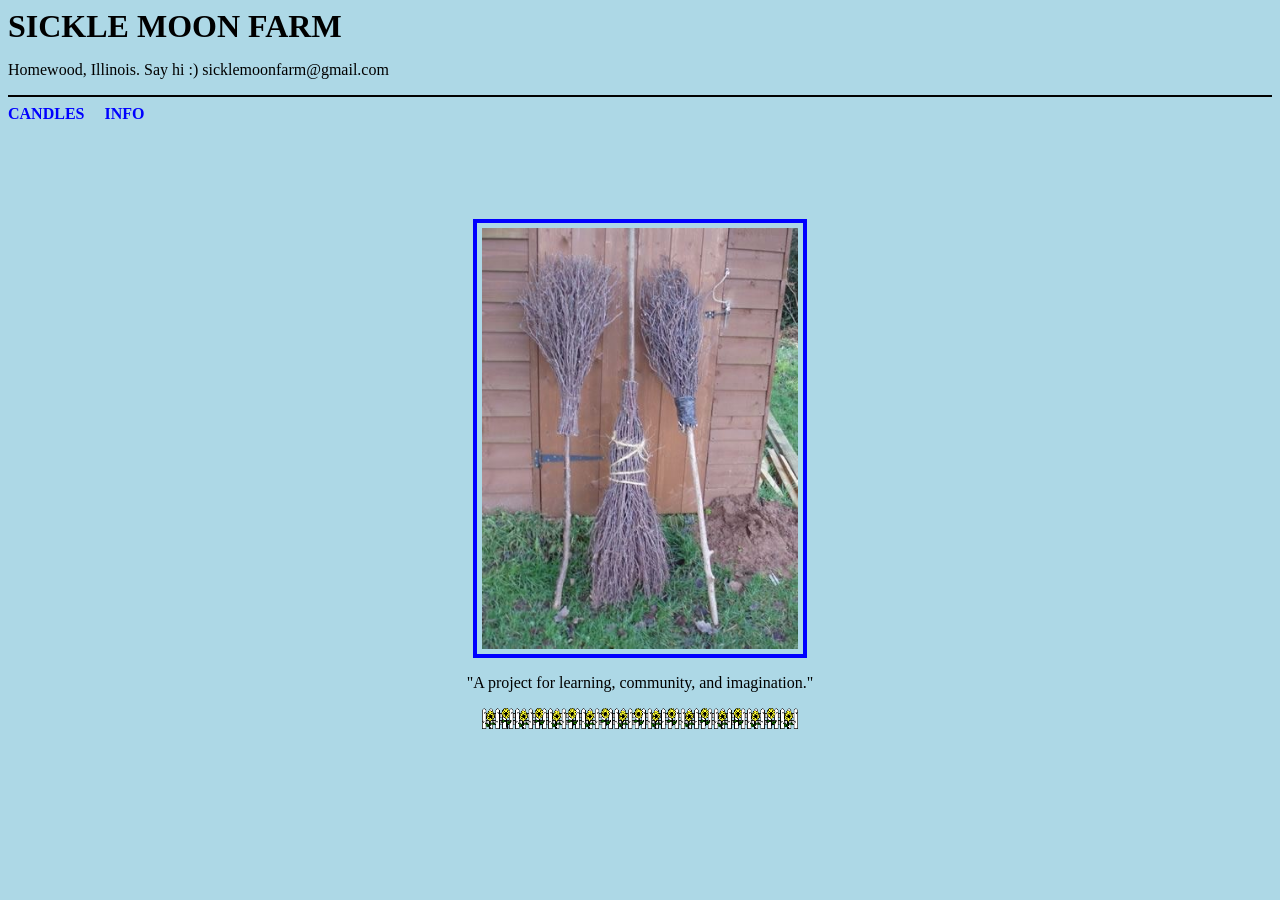
<file: index.html>
<head>
    <meta charset="UTF-8">
    <meta name="viewport" content="width=device-width, initial-scale=1.0">
    <title>Sickle Moon Farm</title>
    <link rel="icon" type="image/x-icon" href="/img/favicon.ico">
    <link rel="stylesheet" href="css/main.css">
</head>

<body>
   
    <header>
        <h1><a style="color: black; font-weight: bold; text-decoration: none;" href="index.html" >SICKLE MOON FARM</a></h1>
        <p>Homewood, Illinois. Say hi :) <a style="color: black; text-decoration: none;" href="mailto:sicklemoonfarm@gmail.com">sicklemoonfarm@gmail.com</a></p>
        <hr>
        
        <a style="color: blue; font-weight: bold; margin-right: 1em;" href="shop.html" >CANDLES</a>
        <a style="color: blue; font-weight: bold;" href="info.html" >INFO</a>
        </p>
        
    </header>


    <main>
        <div style="text-align: center;">
        <img class="broom" src="img/home.jpg" alt="">
        <p>"A project for learning, community, and imagination." </p>
        <img class="fence" src="img/pcktfnce.gif" alt="">
        </div>
    </main>


</body>
</file>
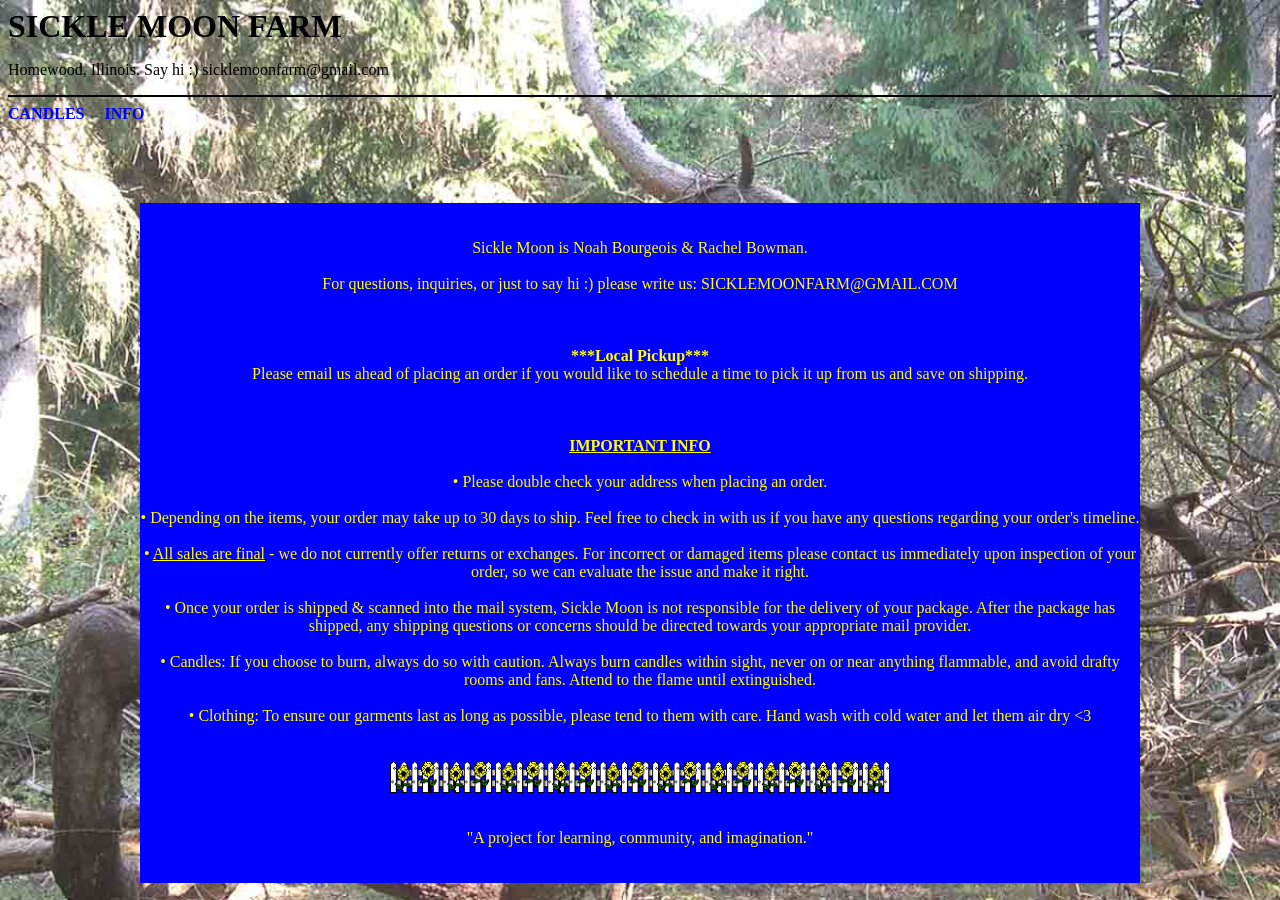
<file: info.html>
<head>
    <meta charset="UTF-8">
    <meta name="viewport" content="width=device-width, initial-scale=1.0">
    <title>Sickle Moon Farm - Info</title>
    <link rel="icon" type="image/x-icon" href="/img/favicon.ico">
    <link rel="stylesheet" href="css/info.css">
</head>

<body>
   
    <header>
        <h1><a style="color: black; font-weight: bold; text-decoration: none;" href="index.html" >SICKLE MOON FARM</a></h1>
        <p>Homewood, Illinois. Say hi :) <a style="color: black; text-decoration: none;" href="mailto:sicklemoonfarm@gmail.com">sicklemoonfarm@gmail.com</a></p>
        <hr>
        
        <a style="color: blue; font-weight: bold; margin-right: 1em;" href="shop.html" >CANDLES</a>
        <a style="color: blue; font-weight: bold;" href="info.html" >INFO</a>
        </p>
        
    </header>


    <main>
        <div>
        <p class="info"> <br><br>
            Sickle Moon is Noah Bourgeois & Rachel Bowman.
            <br><br>
            For questions, inquiries, or just to say hi :) please write us: <a href="mailto:sicklemoonfarm@gmail.com">SICKLEMOONFARM@GMAIL.COM</a>
            <br><br><br><br>
            <b>***Local Pickup***</b>
            <br>
            Please email us ahead of placing an order if you would like to schedule a time to pick it up from us and save on shipping.
            <br><br><br><br>
            <span style="text-decoration: underline; font-weight: bold;">IMPORTANT INFO</span>
            <br><br>
            • Please double check your address when placing an order.
            <br><br>
           • Depending on the items, your order may take up to 30 days to ship. Feel free to check in with us if you have any questions regarding your order's timeline.
           <br><br>
           • <span style="text-decoration: underline;">All sales are final</span> - we do not currently offer returns or exchanges. For incorrect or damaged items please contact us immediately upon inspection of your order, so we can evaluate the issue and make it right.
           <br><br>
           • Once your order is shipped & scanned into the mail system, Sickle Moon is not responsible for the delivery of your package. After the package has shipped, any shipping questions or concerns should be directed towards your appropriate mail provider.
           <br><br>
           • Candles: If you choose to burn, always do so with caution. Always burn candles within sight, never on or near anything flammable, and avoid drafty rooms and fans. Attend to the flame until extinguished.
           <br><br>
           • Clothing: To ensure our garments last as long as possible, please tend to them with care. Hand wash with cold water and let them air dry <3
           <br><br><br>
           <img class="fence" src="img/pcktfnce.gif" alt="">
           <br><br><br>
           "A project for learning, community, and imagination."
           <br><br><br>
        </p>
        </div>
    </main>


</body>
</file>
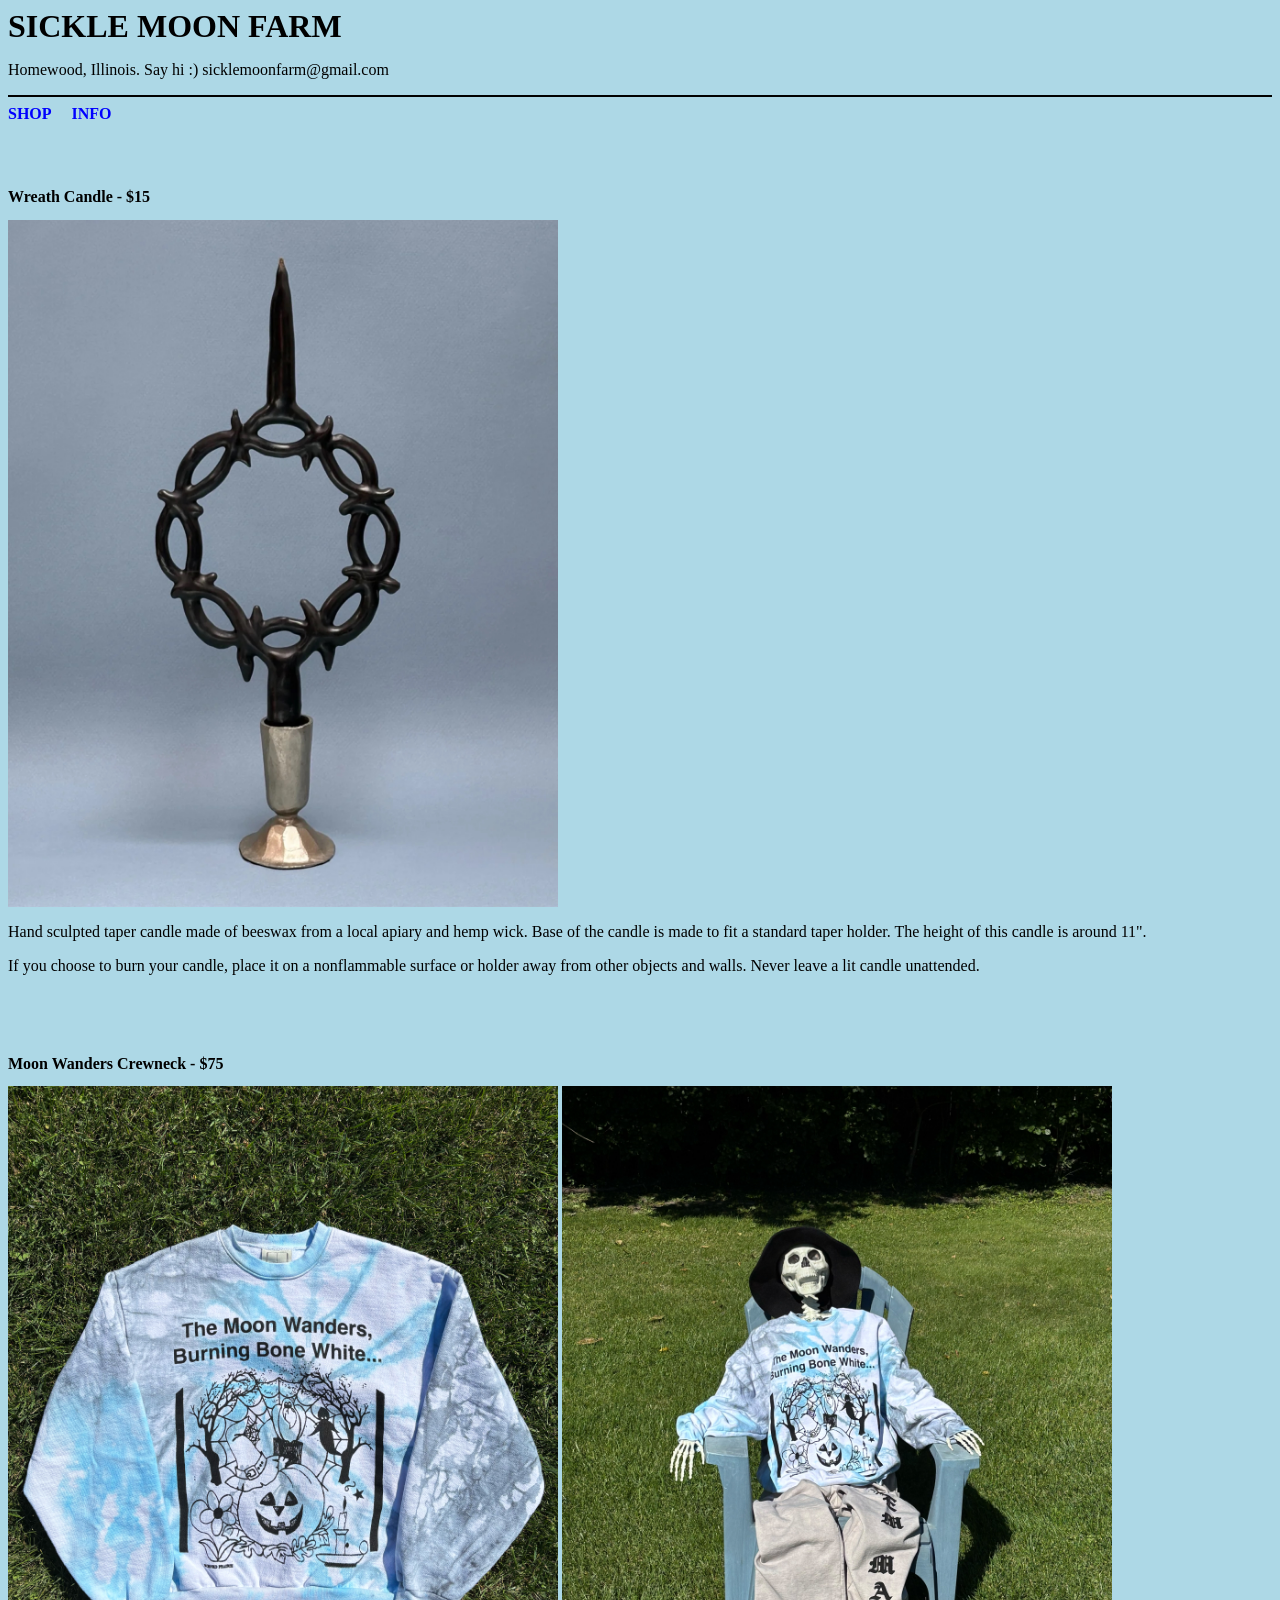
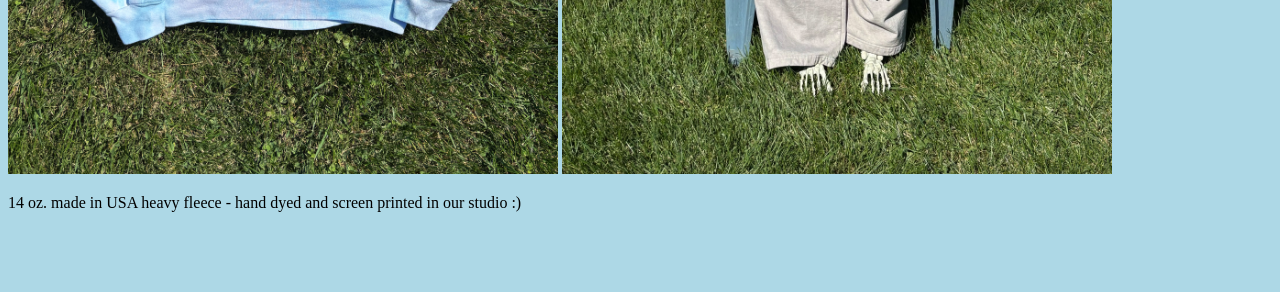
<file: shop-test.html>
<head>
    <meta charset="UTF-8">
    <meta name="viewport" content="width=device-width, initial-scale=1.0">
    <title>Sickle Moon Farm</title>
    <link rel="icon" type="image/x-icon" href="/img/favicon.ico">
    <link rel="stylesheet" href="css/main.css">
</head>

<body>
   
    <header>
        <h1><a style="color: black; font-weight: bold; text-decoration: none;" href="index.html" >SICKLE MOON FARM</a></h1>
        <p>Homewood, Illinois. Say hi :) <a style="color: black; text-decoration: none;" href="mailto:sicklemoonfarm@gmail.com">sicklemoonfarm@gmail.com</a></p>
        <hr>
        
        <a style="color: blue; font-weight: bold; margin-right: 1em;" href="shop.html" >SHOP</a>
        <a style="color: blue; font-weight: bold;" href="info.html" >INFO</a>
        </p>
        
    </header>
    

    <br><br>


    <main>
        <div>
        
            <div class="product">
            <h2 class="product-title">Wreath Candle - $15</h2>
            <div class="product-image"><img src="img/candle.jpg" alt=""></div>

            <br>
            <p> Hand sculpted taper candle made of beeswax from a local apiary and hemp wick. Base of the candle is made to fit a standard taper holder. The height of this candle is around 11".</p>
            <p>If you choose to burn your candle, place it on a nonflammable surface or holder away from other objects and walls. Never leave a lit candle unattended. </p>

            <script type="text/javascript">
/*<![CDATA[*/
(function () {
  var scriptURL = 'https://sdks.shopifycdn.com/buy-button/latest/buy-button-storefront.min.js';
  if (window.ShopifyBuy) {
    if (window.ShopifyBuy.UI) {
      ShopifyBuyInit();
    } else {
      loadScript();
    }
  } else {
    loadScript();
  }
  function loadScript() {
    var script = document.createElement('script');
    script.async = true;
    script.src = scriptURL;
    (document.getElementsByTagName('head')[0] || document.getElementsByTagName('body')[0]).appendChild(script);
    script.onload = ShopifyBuyInit;
  }
  function ShopifyBuyInit() {
    var client = ShopifyBuy.buildClient({
      domain: 'hollowpines.myshopify.com',
      storefrontAccessToken: 'afe94baeae93e9b2cb8dadbb6af37ba4',
    });
    ShopifyBuy.UI.onReady(client).then(function (ui) {
      ui.createComponent('product', {
        id: '8940017451257',
        node: document.getElementById('product-component-1757363249299'),
        moneyFormat: '%24%7B%7Bamount%7D%7D',
        options: {
  "product": {
                  "styles": {
                    "product": {
                      "@media (min-width: 601px)": {
                        "max-width": "calc(25% - 20px)",
                        "margin-left": "20px",
                        "margin-bottom": "50px"
                      },
                      "text-align": "left"
                    },
                    "title": {
                      "font-family": "Arial, sans-serif",
                      "font-weight": "normal",
                      "color": "#000000"
                    },
                    "button": {
                      "font-family": "Times New Roman, serif", //Button font//
                      "font-size": "16px", //button font size//
                      "padding-top": "10px",
                      "padding-bottom": "10px",
                      "color": "black", //button text color//
                      ":hover": {
                        "color": "blue", //button text hover color//
                        "background-color": "#a4cedc" // button hover color//
                      },
                      "background-color": "lightblue", //button color//
                      ":focus": {
                        "background-color": "lightblue"
                      },
                      "font-weight": "100", //button font weight//
                      "border-radius": "0px",
                      "border": "2px solid black", //button border//
                      "padding-left": "25px",
                      "padding-right": "25px"
                    },
                    "quantityInput": {
                      "font-size": "16px",
                      "padding-top": "16px",
                      "padding-bottom": "16px"
                    },
                    "price": {
                      "font-family": "Arial, sans-serif",
                      "color": "#000000"
                    },
                    "compareAt": {
                      "font-family": "Arial, sans-serif",
                      "color": "#000000"
                    },
                    "unitPrice": {
                      "font-family": "Arial, sans-serif",
                      "color": "#000000"
                    },
                    "description": {
                      "font-family": "Arial, sans-serif",
                      "font-size": "16px",
                      "color": "#000000"
                    }
                  },
                  "contents": {
                    "img": false,
                    "title": false,
                    "price": false
                  },
                  "text": {
                    "button": "PURCHASE" //Button text//
                  }
                },
                "productSet": {
                  "styles": {
                    "products": {
                      "@media (min-width: 601px)": {
                        "margin-left": "-20px"
                      }
                    }
                  }
                },
                "modalProduct": {
                  "contents": {
                    "img": false,
                    "imgWithCarousel": true,
                    "button": false,
                    "buttonWithQuantity": true
                  },
                  "styles": {
                    "product": {
                      "@media (min-width: 601px)": {
                        "max-width": "100%",
                        "margin-left": "0px",
                        "margin-bottom": "0px"
                      }
                    },
                    "button": {
                      "font-family": "Times New Roman, serif",
                      "font-size": "16px",
                      "padding-top": "16px",
                      "padding-bottom": "16px",
                      "color": "#000000",
                      ":hover": {
                        "color": "#000000",
                        "background-color": "#e6e6d8"
                      },
                      "background-color": "#fffff0",
                      ":focus": {
                        "background-color": "#e6e6d8"
                      },
                      "border-radius": "0px",
                      "padding-left": "20px",
                      "padding-right": "20px"
                    },
                    "quantityInput": {
                      "font-size": "16px",
                      "padding-top": "16px",
                      "padding-bottom": "16px"
                    },
                    "title": {
                      "font-family": "Helvetica Neue, sans-serif",
                      "font-weight": "bold",
                      "font-size": "26px",
                      "color": "#4c4c4c"
                    },
                    "price": {
                      "font-family": "Helvetica Neue, sans-serif",
                      "font-weight": "normal",
                      "font-size": "18px",
                      "color": "#4c4c4c"
                    },
                    "compareAt": {
                      "font-family": "Helvetica Neue, sans-serif",
                      "font-weight": "normal",
                      "font-size": "15.299999999999999px",
                      "color": "#4c4c4c"
                    },
                    "unitPrice": {
                      "font-family": "Helvetica Neue, sans-serif",
                      "font-weight": "normal",
                      "font-size": "15.299999999999999px",
                      "color": "#4c4c4c"
                    },
                    "description": {
                      "font-family": "Helvetica Neue, sans-serif",
                      "font-weight": "normal",
                      "font-size": "14px",
                      "color": "#4c4c4c"
                    }
                  },
                  "text": {
                    "button": "Add to cart"
                  }
                },
                "option": {
                  "styles": {
                    "label": {
                      "font-family": "Times New Roman, serif"
                    },
                    "select": { //Change font in size selector//
                     "padding": "auto",
                     "font-family": "Times New Roman, serif",
                      "font-weight": "100",
                     "font-size": "16px",
                      "color": "black",
                      "outline": "none", //Remove blue outline from size selector//
                    }
                  }
                },
                "cart": {
                  "styles": {
                    "button": {
                      "font-family": "Times New Roman, serif",
                      "font-size": "16px",
                      "border": "2px solid black", //Checkout button border//
                      "padding-top": "16px",
                      "padding-bottom": "16px",
                      "color": "#000000",
                      ":hover": {
                        "color": "blue",
                        "background-color": "#fffff0" //Cart checkout button hover color//
                      },
                      "background-color": "#fffff0",
                      ":focus": {
                        "background-color": "#fffff0"
                      },
                      "border-radius": "0px"
                    }, //Change style/color/font of cart text//
                    "title": {
                      "font-family": "Times New Roman, serif",
                      "color": "#000000"
                    },
                    "header": {
                      "color": "#000000"
                    },
                    "lineItems": { //Change style/color/font of product title text in cart//
                      "font-family": "Times New Roman, serif",
                      "font-weight": "bold",
                      "font-size": "16px",
                      "color": "red"
                    },
                    "subtotalText": { //Change style/color/font of subtotal message//
                      "font-family": "Times New Roman, serif",
                      "font-size": "14px",
                      "color": "#000000"
                    },
                    "subtotal": { //Change style/color/font of subtotal price//
                      "font-family": "Times New Roman, serif",
                      "font-size": "16px",
                      "color": "#000000"
                    },
                    "notice": { //Change style/color/font of notice at bottom of cart//
                      "font-family": "Times New Roman, serif",
                      "color": "#000000"
                    },
                    "currency": {
                      "color": "#000000"
                    },
                    "close": {
                      "color": "black", //Change cart close button color//
                      "outline": "none", //Remove blue outline from X (close button) in cart"
                      ":hover": {
                        "color": "black", //Change cart close button color when hovering//
                      }
                    },
                    "empty": { //Change style/color/font of empty cart message//
                      "font-family": "Times New Roman, serif",
                      "font-size": "16px",
                      "color": "#000000"
                    },
                    "noteDescription": {
                      "color": "#000000"
                    },
                    "discountText": {
                      "color": "#000000"
                    },
                    "discountIcon": {
                      "fill": "#000000"
                    },
                    "discountAmount": {
                      "color": "#000000"
                    },
                    "cart": {
                      "background-color": "#fffff0"
                    },
                    "footer": {
                      "background-color": "#fffff0"
                    }
                  },
                  "text": { //Cart text//
                    "title": "",
                    "empty": "Your cart is empty",
                    "notice": "",
                    "button": "CHECKOUT"
                  },
                  "popup": false
                },
                "toggle": {
                  "styles": {
                    "toggle": {
                      "font-family": "Times New Roman, serif",
                      "font-weight": "bold", //Cart pop out window font style//
                      "background-color": "#fffff0",
                      ":hover": {
                        "background-color": "#fffff0" //Cart pop out window hover color//
                      },
                      ":focus": {
                        "background-color": "#e6e6d8"
                      }
                    },
                    "count": {
                      "font-size": "20px", //Change cart quantity number size//
                      "color": "#000000",
                      ":hover": {
                        "color": "#000000"
                      }
                    },
                    "iconPath": {
                      "fill": "#000000"
                    }
                  }
                },
                "lineItem": { //Change style/color of everything inside upper portion of cart//
                  "styles": {
                    "variantTitle": {
                      "color": "#000000"
                    },
                    "title": {
                      "color": "#000000"
                    },
                    "price": {
                      "font-family": "Times New Roman, serif", //Change font for price of items//
                      "color": "#000000"
                    },
                    "fullPrice": {
                      "color": "#000000"
                    },
                    "discount": {
                      "color": "#000000"
                    },
                    "discountIcon": {
                      "fill": "#000000"
                    },
                    "quantity": {
                      "color": "#000000"
                    },
                    "quantityIncrement": {
                      "color": "#000000",
                      "border-color": "#000000"
                    },
                    "quantityDecrement": {
                      "color": "#000000",
                      "border-color": "#000000"
                    },
                    "quantityInput": {
                      "color": "#000000",
                      "border-color": "#000000"
                    }
                  }
                }
              },
                    });
                  });
                }
              })();
              /*]]>*/
            </script>

            <div id='product-component-1757363249299'></div>
            </div>

            <div class="product">
            <h2 class="product-title">Moon Wanders Crewneck - $75</h2>
            <div class="product-image"><img src="img/The Moon Wanders Crewneck.jpg" alt=""></div>
            <div class="product-image"><img src="img/The Moon Wanders Model.jpg" alt=""></div>

            <br>
            <p> 14 oz. made in USA heavy fleece - hand dyed and screen printed in our studio :)</p>

            <script type="text/javascript">
/*<![CDATA[*/
(function () {
  var scriptURL = 'https://sdks.shopifycdn.com/buy-button/latest/buy-button-storefront.min.js';
  if (window.ShopifyBuy) {
    if (window.ShopifyBuy.UI) {
      ShopifyBuyInit();
    } else {
      loadScript();
    }
  } else {
    loadScript();
  }
  function loadScript() {
    var script = document.createElement('script');
    script.async = true;
    script.src = scriptURL;
    (document.getElementsByTagName('head')[0] || document.getElementsByTagName('body')[0]).appendChild(script);
    script.onload = ShopifyBuyInit;
  }
  function ShopifyBuyInit() {
    var client = ShopifyBuy.buildClient({
      domain: 'hollowpines.myshopify.com',
      storefrontAccessToken: 'afe94baeae93e9b2cb8dadbb6af37ba4',
    });
    ShopifyBuy.UI.onReady(client).then(function (ui) {
      ui.createComponent('product', {
        id: '8940007522553',
        node: document.getElementById('product-component-1757363085378'),
        moneyFormat: '%24%7B%7Bamount%7D%7D',
        options: {
  "product": {
                  "styles": {
                    "product": {
                      "@media (min-width: 601px)": {
                        "max-width": "calc(25% - 20px)",
                        "margin-left": "20px",
                        "margin-bottom": "50px"
                      },
                      "text-align": "left"
                    },
                    "title": {
                      "font-family": "Arial, sans-serif",
                      "font-weight": "normal",
                      "color": "#000000"
                    },
                    "button": {
                      "font-family": "Times New Roman, serif", //Button font//
                      "font-size": "16px", //button font size//
                      "padding-top": "10px",
                      "padding-bottom": "10px",
                      "color": "black", //button text color//
                      ":hover": {
                        "color": "blue", //button text hover color//
                        "background-color": "#a4cedc" // button hover color//
                      },
                      "background-color": "lightblue", //button color//
                      ":focus": {
                        "background-color": "lightblue"
                      },
                      "font-weight": "100", //button font weight//
                      "border-radius": "0px",
                      "border": "2px solid black", //button border//
                      "padding-left": "25px",
                      "padding-right": "25px"
                    },
                    "quantityInput": {
                      "font-size": "16px",
                      "padding-top": "16px",
                      "padding-bottom": "16px"
                    },
                    "price": {
                      "font-family": "Arial, sans-serif",
                      "color": "#000000"
                    },
                    "compareAt": {
                      "font-family": "Arial, sans-serif",
                      "color": "#000000"
                    },
                    "unitPrice": {
                      "font-family": "Arial, sans-serif",
                      "color": "#000000"
                    },
                    "description": {
                      "font-family": "Arial, sans-serif",
                      "font-size": "16px",
                      "color": "#000000"
                    }
                  },
                  "contents": {
                    "img": false,
                    "title": false,
                    "price": false
                  },
                  "text": {
                    "button": "PURCHASE" //Button text//
                  }
                },
                "productSet": {
                  "styles": {
                    "products": {
                      "@media (min-width: 601px)": {
                        "margin-left": "-20px"
                      }
                    }
                  }
                },
                "modalProduct": {
                  "contents": {
                    "img": false,
                    "imgWithCarousel": true,
                    "button": false,
                    "buttonWithQuantity": true
                  },
                  "styles": {
                    "product": {
                      "@media (min-width: 601px)": {
                        "max-width": "100%",
                        "margin-left": "0px",
                        "margin-bottom": "0px"
                      }
                    },
                    "button": {
                      "font-family": "Times New Roman, serif",
                      "font-size": "16px",
                      "padding-top": "16px",
                      "padding-bottom": "16px",
                      "color": "#000000",
                      ":hover": {
                        "color": "#000000",
                        "background-color": "#e6e6d8"
                      },
                      "background-color": "#fffff0",
                      ":focus": {
                        "background-color": "#e6e6d8"
                      },
                      "border-radius": "0px",
                      "padding-left": "20px",
                      "padding-right": "20px"
                    },
                    "quantityInput": {
                      "font-size": "16px",
                      "padding-top": "16px",
                      "padding-bottom": "16px"
                    },
                    "title": {
                      "font-family": "Helvetica Neue, sans-serif",
                      "font-weight": "bold",
                      "font-size": "26px",
                      "color": "#4c4c4c"
                    },
                    "price": {
                      "font-family": "Helvetica Neue, sans-serif",
                      "font-weight": "normal",
                      "font-size": "18px",
                      "color": "#4c4c4c"
                    },
                    "compareAt": {
                      "font-family": "Helvetica Neue, sans-serif",
                      "font-weight": "normal",
                      "font-size": "15.299999999999999px",
                      "color": "#4c4c4c"
                    },
                    "unitPrice": {
                      "font-family": "Helvetica Neue, sans-serif",
                      "font-weight": "normal",
                      "font-size": "15.299999999999999px",
                      "color": "#4c4c4c"
                    },
                    "description": {
                      "font-family": "Helvetica Neue, sans-serif",
                      "font-weight": "normal",
                      "font-size": "14px",
                      "color": "#4c4c4c"
                    }
                  },
                  "text": {
                    "button": "Add to cart"
                  }
                },
                "option": {
                  "styles": {
                    "label": {
                      "font-family": "Times New Roman, serif"
                    },
                    "select": { //Change font in size selector//
                     "padding": "auto",
                     "font-family": "Times New Roman, serif",
                      "font-weight": "100",
                     "font-size": "16px",
                      "color": "black",
                      "outline": "none", //Remove blue outline from size selector//
                    }
                  }
                },
                "cart": {
                  "styles": {
                    "button": {
                      "font-family": "Times New Roman, serif",
                      "font-size": "16px",
                      "border": "2px solid black", //Checkout button border//
                      "padding-top": "16px",
                      "padding-bottom": "16px",
                      "color": "#000000",
                      ":hover": {
                        "color": "blue",
                        "background-color": "#fffff0" //Cart checkout button hover color//
                      },
                      "background-color": "#fffff0",
                      ":focus": {
                        "background-color": "#fffff0"
                      },
                      "border-radius": "0px"
                    }, //Change style/color/font of cart text//
                    "title": {
                      "font-family": "Times New Roman, serif",
                      "color": "#000000"
                    },
                    "header": {
                      "color": "#000000"
                    },
                    "lineItems": { //Change style/color/font of product title text in cart//
                      "font-family": "Times New Roman, serif",
                      "font-weight": "bold",
                      "font-size": "16px",
                      "color": "red"
                    },
                    "subtotalText": { //Change style/color/font of subtotal message//
                      "font-family": "Times New Roman, serif",
                      "font-size": "14px",
                      "color": "#000000"
                    },
                    "subtotal": { //Change style/color/font of subtotal price//
                      "font-family": "Times New Roman, serif",
                      "font-size": "16px",
                      "color": "#000000"
                    },
                    "notice": { //Change style/color/font of notice at bottom of cart//
                      "font-family": "Times New Roman, serif",
                      "color": "#000000"
                    },
                    "currency": {
                      "color": "#000000"
                    },
                    "close": {
                      "color": "black", //Change cart close button color//
                      "outline": "none", //Remove blue outline from X (close button) in cart"
                      ":hover": {
                        "color": "black", //Change cart close button color when hovering//
                      }
                    },
                    "empty": { //Change style/color/font of empty cart message//
                      "font-family": "Times New Roman, serif",
                      "font-size": "16px",
                      "color": "#000000"
                    },
                    "noteDescription": {
                      "color": "#000000"
                    },
                    "discountText": {
                      "color": "#000000"
                    },
                    "discountIcon": {
                      "fill": "#000000"
                    },
                    "discountAmount": {
                      "color": "#000000"
                    },
                    "cart": {
                      "background-color": "#fffff0"
                    },
                    "footer": {
                      "background-color": "#fffff0"
                    }
                  },
                  "text": { //Cart text//
                    "title": "",
                    "empty": "Your cart is empty",
                    "notice": "",
                    "button": "CHECKOUT"
                  },
                  "popup": false
                },
                "toggle": {
                  "styles": {
                    "toggle": {
                      "font-family": "Times New Roman, serif",
                      "font-weight": "bold", //Cart pop out window font style//
                      "background-color": "#fffff0",
                      ":hover": {
                        "background-color": "#fffff0" //Cart pop out window hover color//
                      },
                      ":focus": {
                        "background-color": "#e6e6d8"
                      }
                    },
                    "count": {
                      "font-size": "20px", //Change cart quantity number size//
                      "color": "#000000",
                      ":hover": {
                        "color": "#000000"
                      }
                    },
                    "iconPath": {
                      "fill": "#000000"
                    }
                  }
                },
                "lineItem": { //Change style/color of everything inside upper portion of cart//
                  "styles": {
                    "variantTitle": {
                      "color": "#000000"
                    },
                    "title": {
                      "color": "#000000"
                    },
                    "price": {
                      "font-family": "Times New Roman, serif", //Change font for price of items//
                      "color": "#000000"
                    },
                    "fullPrice": {
                      "color": "#000000"
                    },
                    "discount": {
                      "color": "#000000"
                    },
                    "discountIcon": {
                      "fill": "#000000"
                    },
                    "quantity": {
                      "color": "#000000"
                    },
                    "quantityIncrement": {
                      "color": "#000000",
                      "border-color": "#000000"
                    },
                    "quantityDecrement": {
                      "color": "#000000",
                      "border-color": "#000000"
                    },
                    "quantityInput": {
                      "color": "#000000",
                      "border-color": "#000000"
                    }
                  }
                }
              },
                    });
                  });
                }
              })();
              /*]]>*/
            </script>

           <div id='product-component-1757363085378'></div>
           </div>

      </div>
    </main>


</body>
</file>
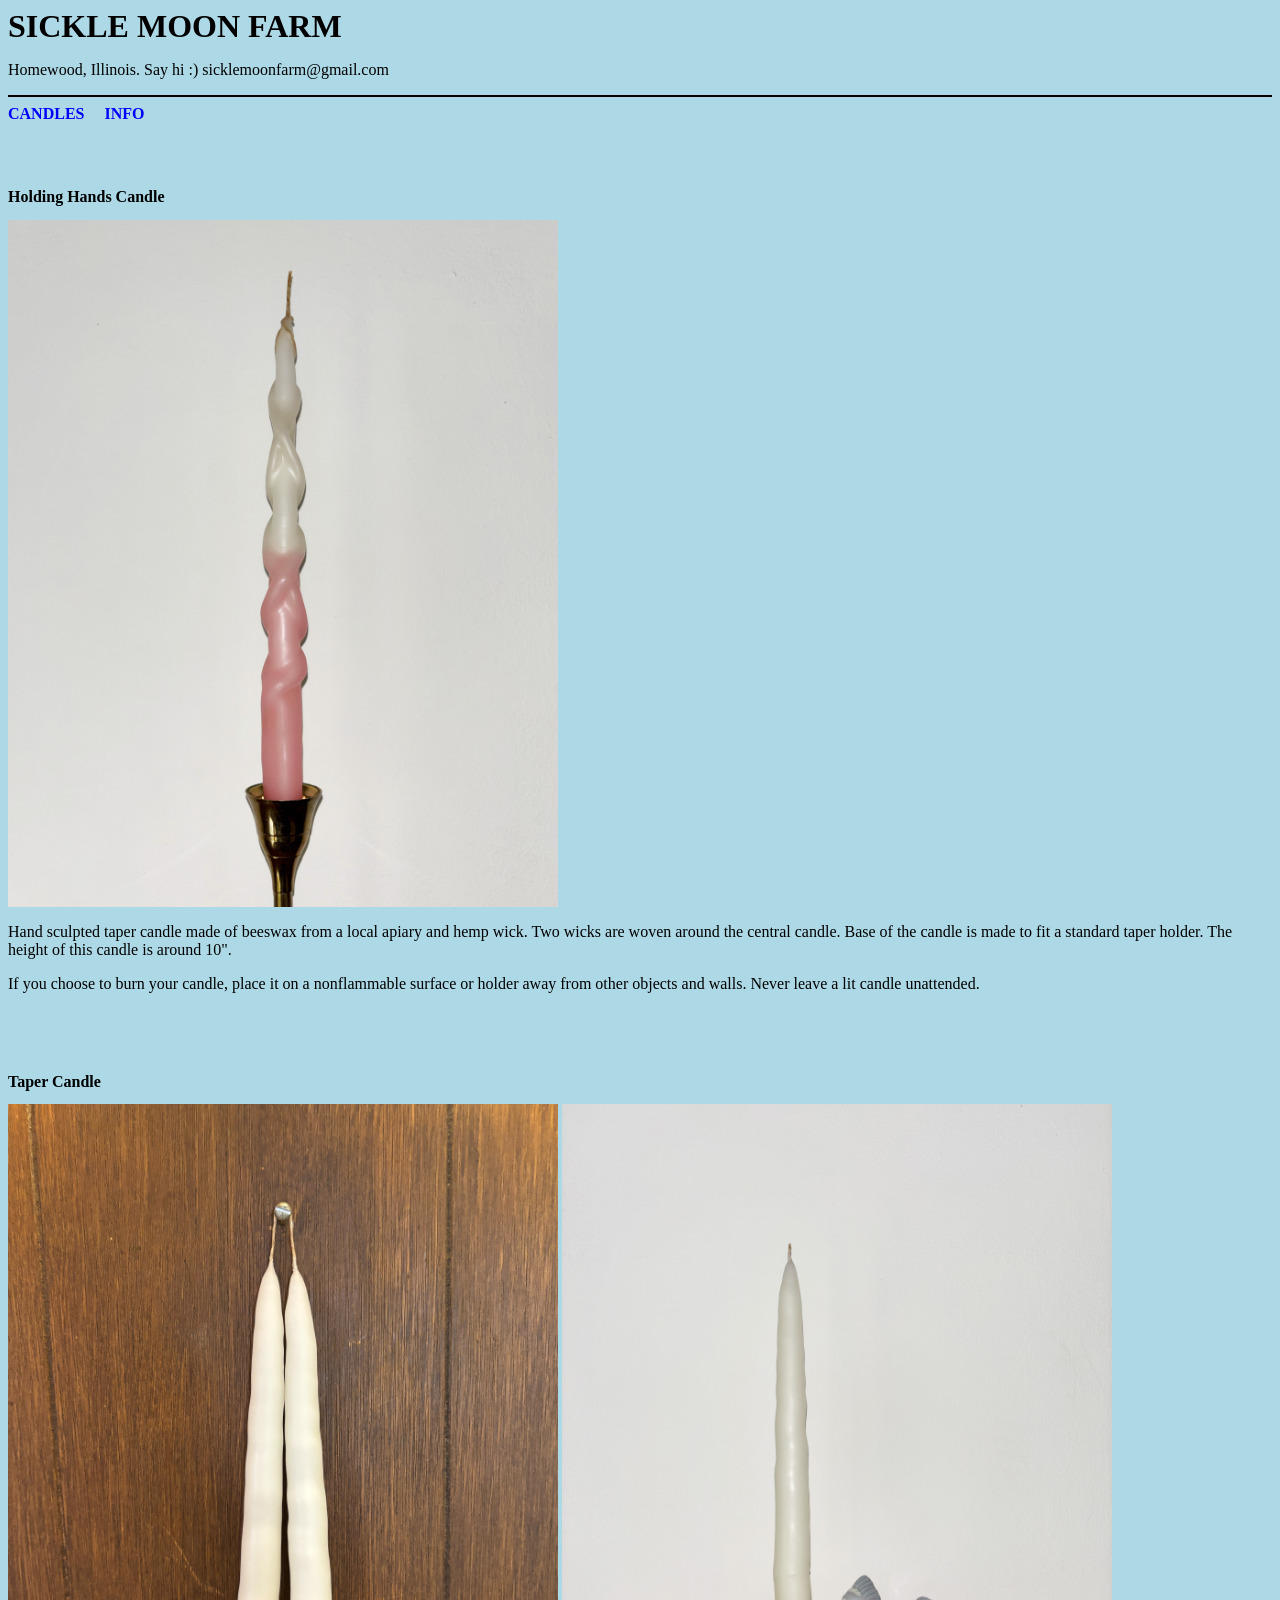
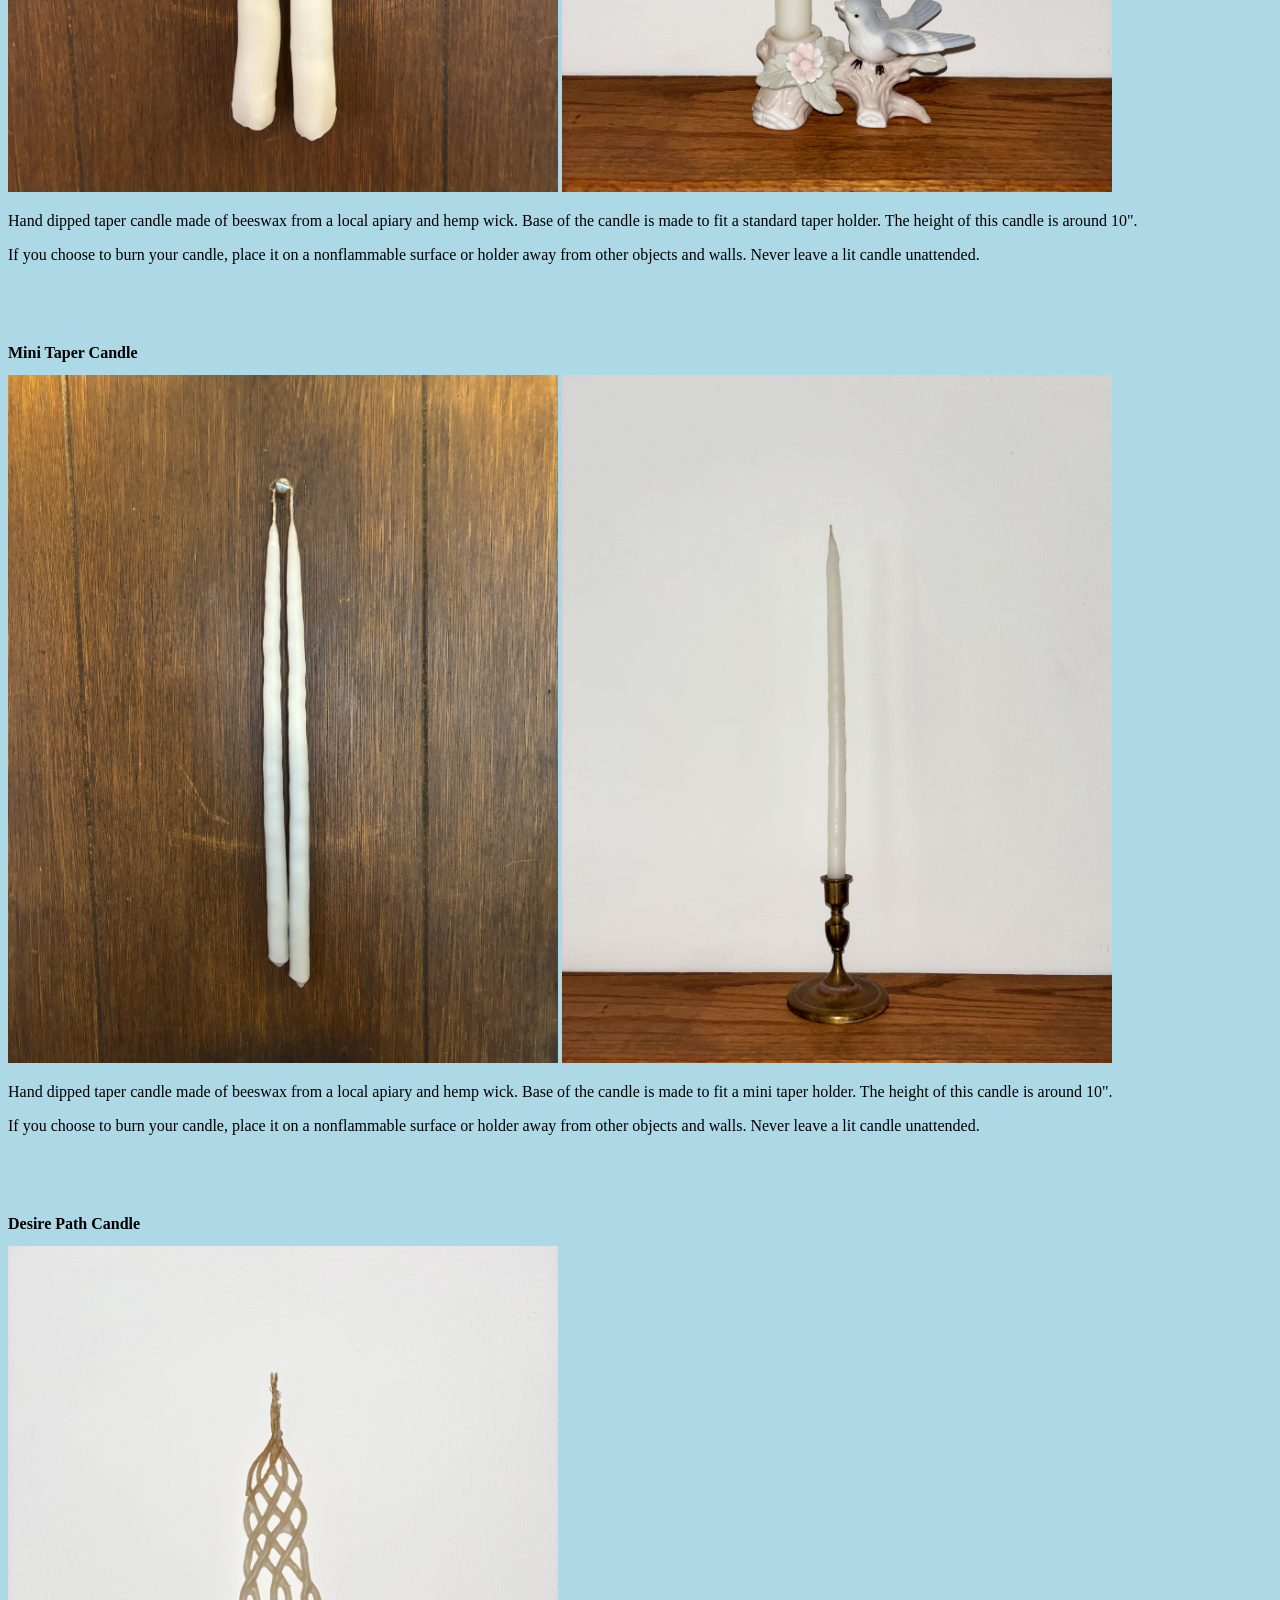
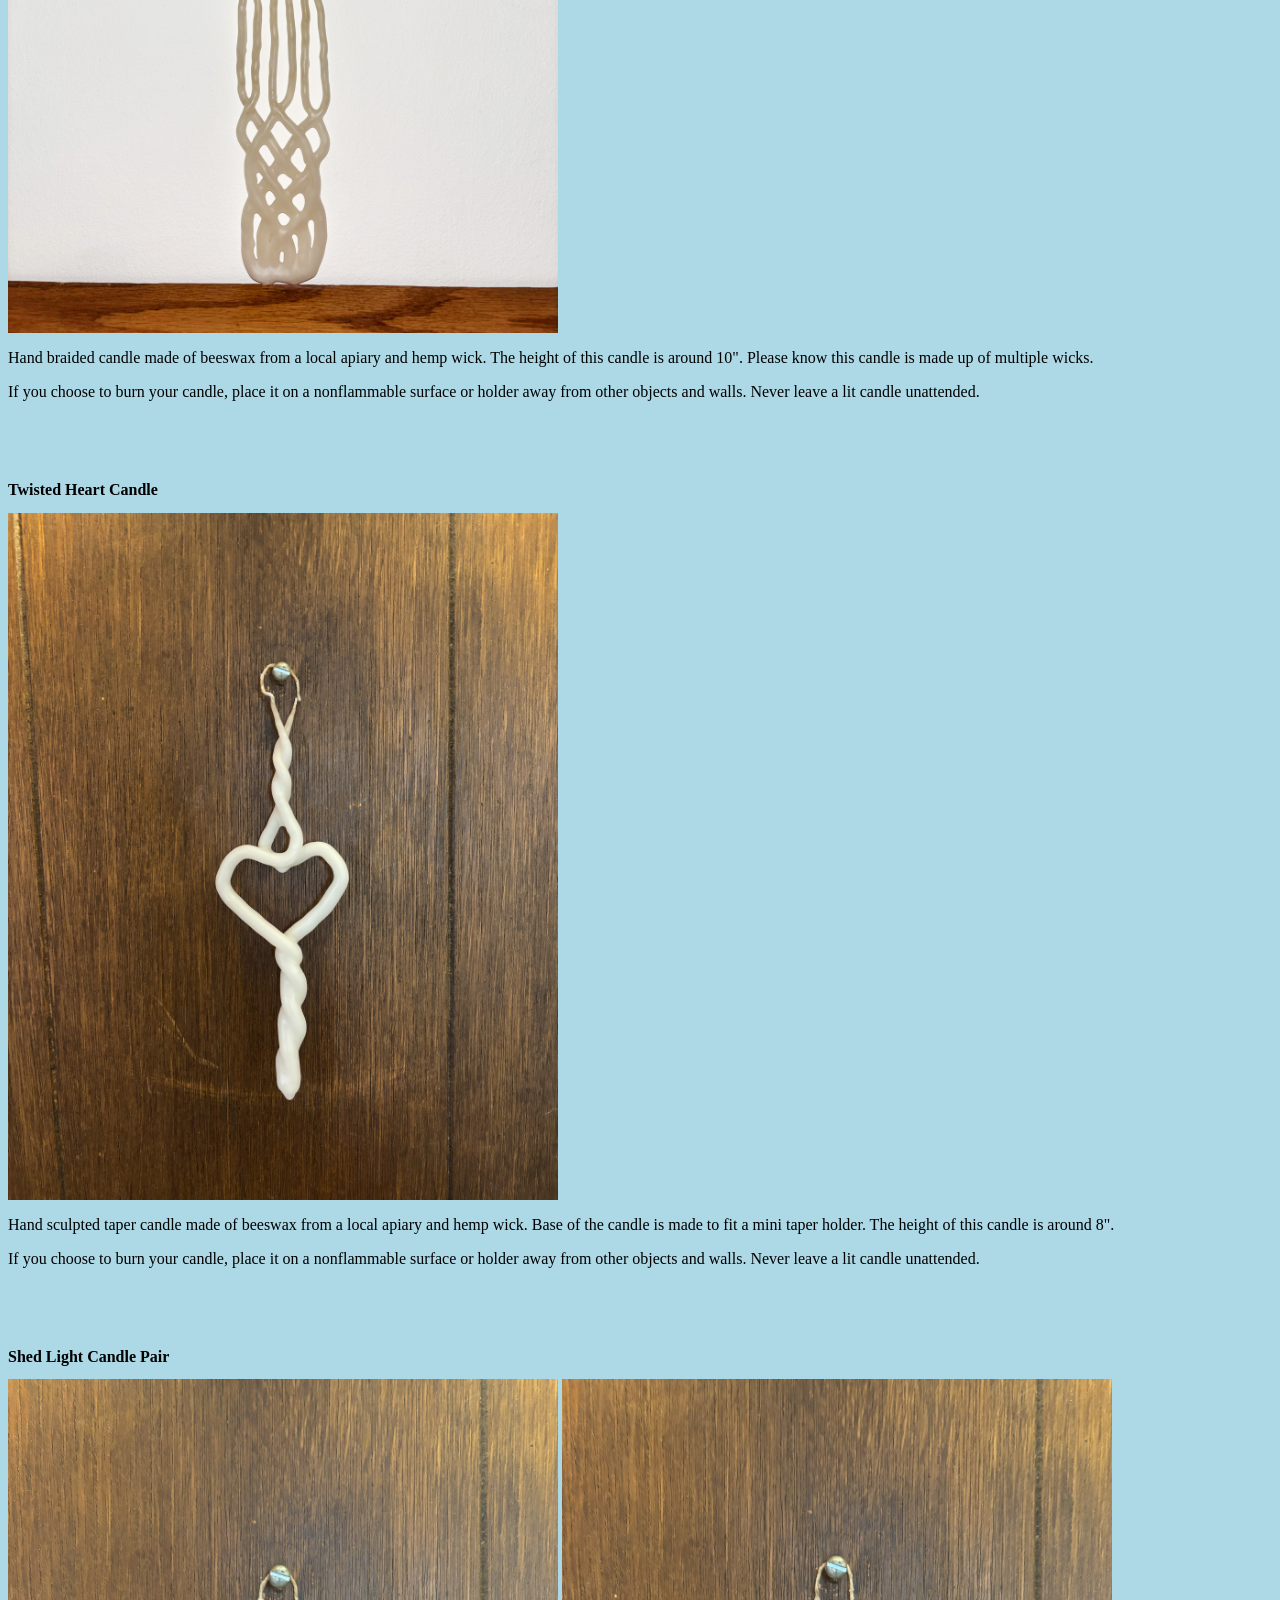
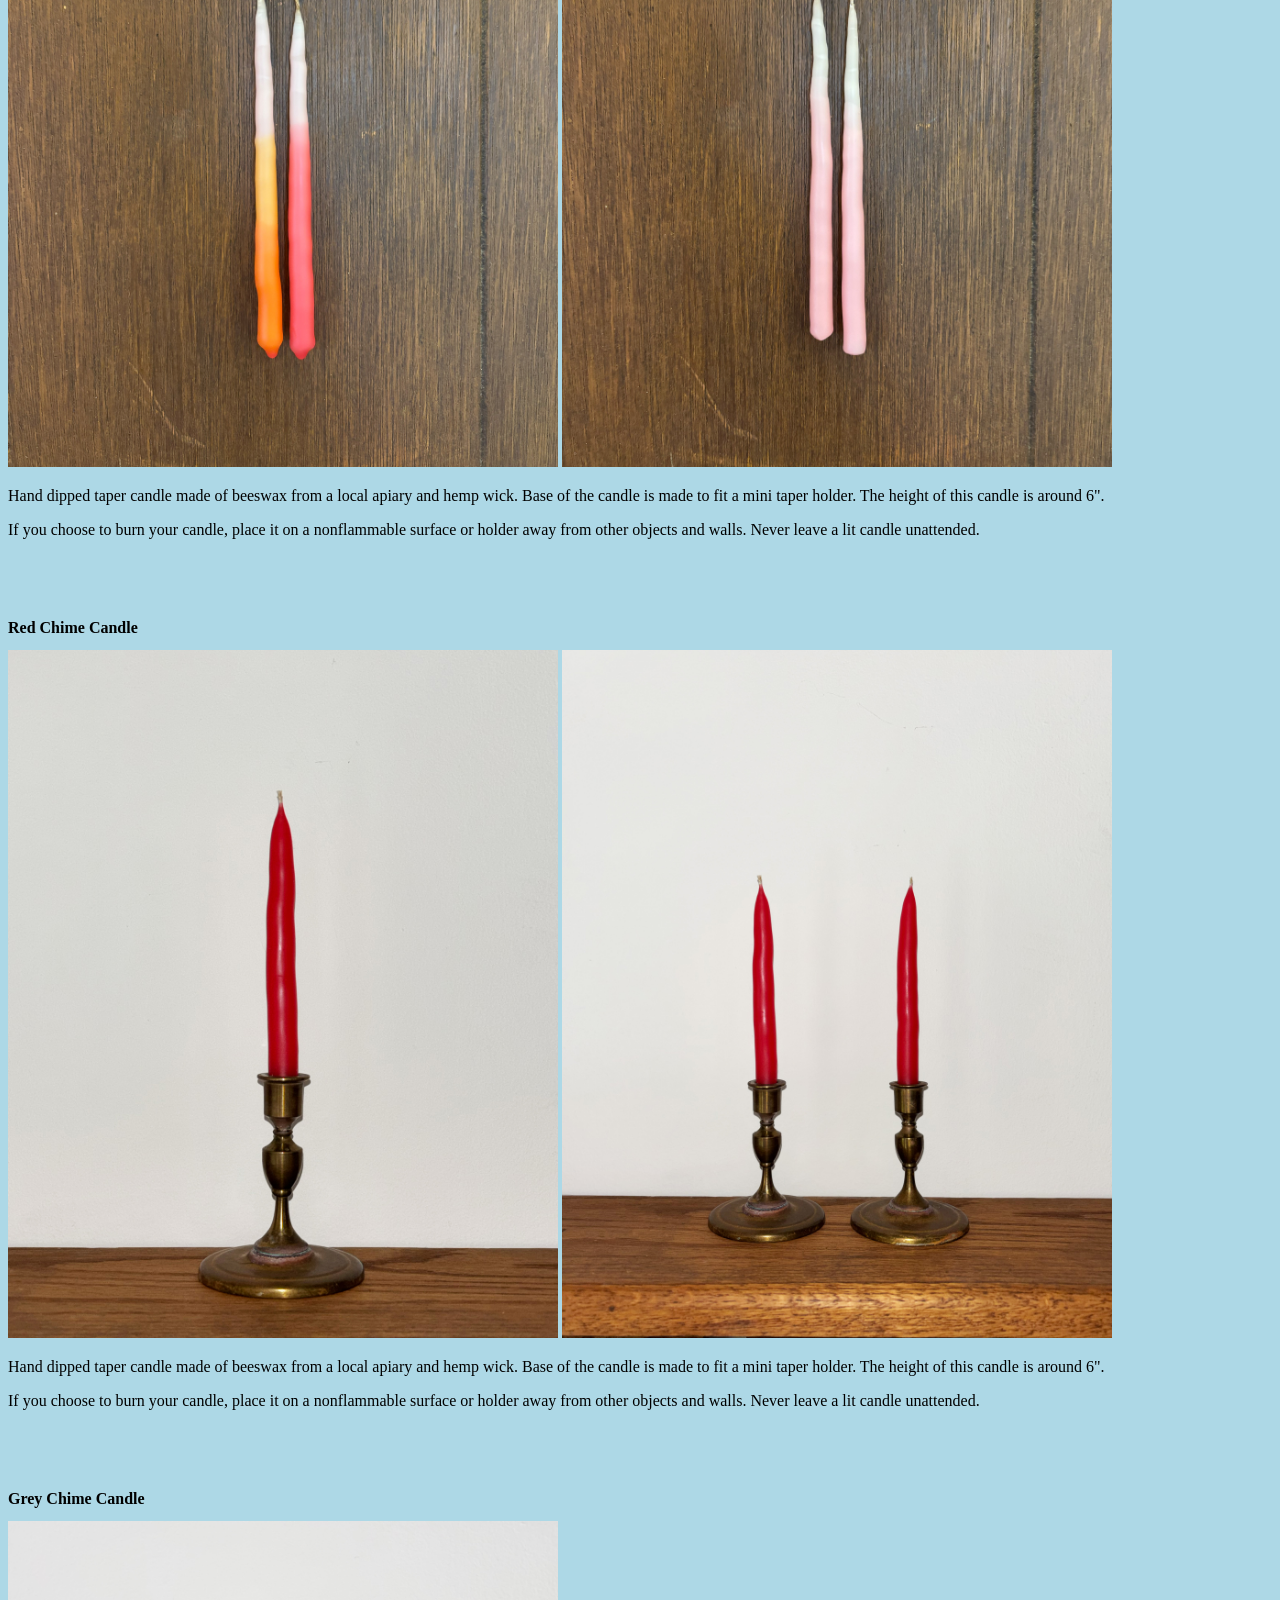
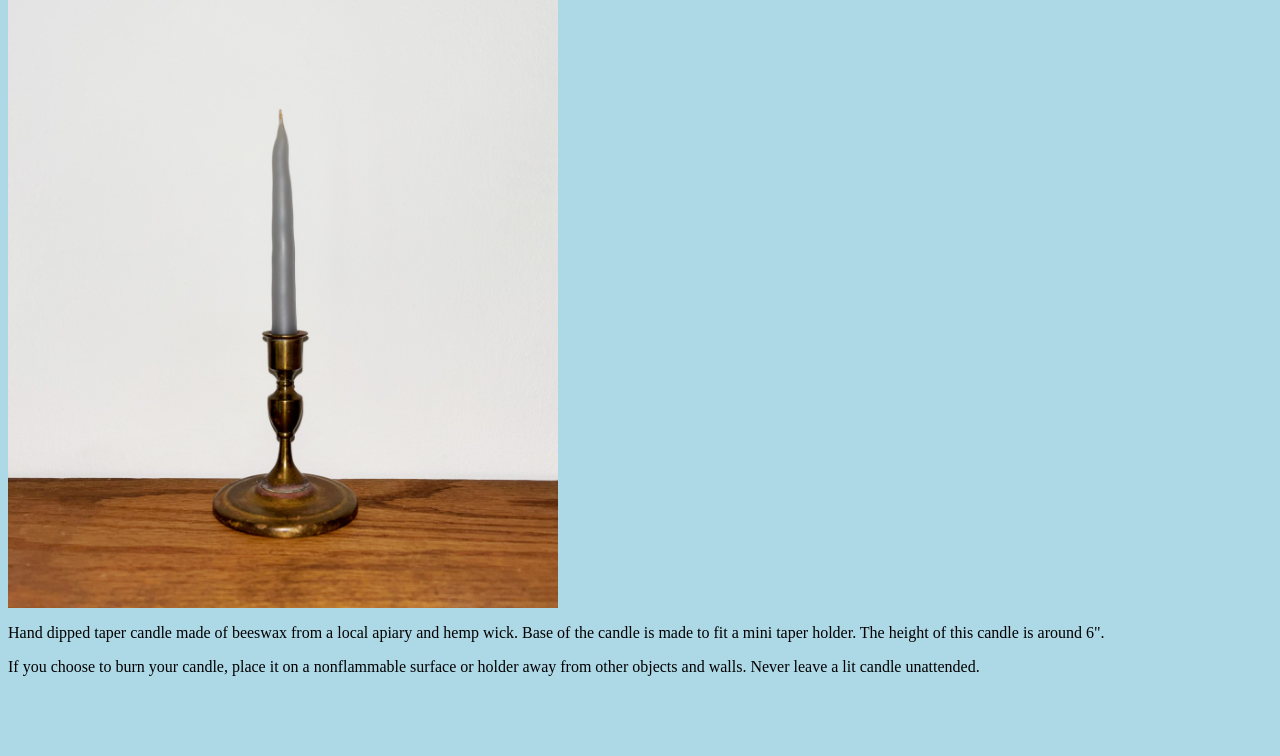
<file: shop.html>
<head>
    <meta charset="UTF-8">
    <meta name="viewport" content="width=device-width, initial-scale=1.0">
    <title>Sickle Moon Farm</title>
    <link rel="icon" type="image/x-icon" href="/img/favicon.ico">
    <link rel="stylesheet" href="css/main.css">
</head>

<body>
   
    <header>
        <h1><a style="color: black; font-weight: bold; text-decoration: none;" href="index.html" >SICKLE MOON FARM</a></h1>
        <p>Homewood, Illinois. Say hi :) <a style="color: black; text-decoration: none;" href="mailto:sicklemoonfarm@gmail.com">sicklemoonfarm@gmail.com</a></p>
        <hr>
        
        <a style="color: blue; font-weight: bold; margin-right: 1em;" href="shop.html" >CANDLES</a>
        <a style="color: blue; font-weight: bold;" href="info.html" >INFO</a>
        </p>
        
    </header>
    

    <br><br>


    <main>
        <div>
        
            <div class="product">
            <h2 class="product-title">Holding Hands Candle</h2>
            <div class="product-image"><img src="img/candles/pink dip.jpg" alt=""></div>

            <br>
            <p> Hand sculpted taper candle made of beeswax from a local apiary and hemp wick. Two wicks are woven around the central candle. Base of the candle is made to fit a standard taper holder. The height of this candle is around 10".</p>
            <p>If you choose to burn your candle, place it on a nonflammable surface or holder away from other objects and walls. Never leave a lit candle unattended. </p>

           
            </div>

            <div class="product">
            <h2 class="product-title">Taper Candle</h2>
            <div class="product-image"><img src="img/candles/big.jpg" alt=""></div>
            <div class="product-image"><img src="img/candles/big 2.jpg" alt=""></div>

            <br>
            <p> Hand dipped taper candle made of beeswax from a local apiary and hemp wick. Base of the candle is made to fit a standard taper holder. The height of this candle is around 10".</p>
            <p>If you choose to burn your candle, place it on a nonflammable surface or holder away from other objects and walls. Never leave a lit candle unattended. </p>

            

            </div>

            <div class="product">
            <h2 class="product-title">Mini Taper Candle</h2>
            <div class="product-image"><img src="img/candles/long mini.jpg" alt=""></div>
            <div class="product-image"><img src="img/candles/long mini 2.jpg" alt=""></div>

            <br>
            <p> Hand dipped taper candle made of beeswax from a local apiary and hemp wick. Base of the candle is made to fit a mini taper holder. The height of this candle is around 10".</p>
            <p>If you choose to burn your candle, place it on a nonflammable surface or holder away from other objects and walls. Never leave a lit candle unattended. </p>

            

            </div>


            <div class="product">
            <h2 class="product-title">Desire Path Candle</h2>
            <div class="product-image"><img src="img/candles/braid.jpg" alt=""></div>

            <br>
            <p> Hand braided candle made of beeswax from a local apiary and hemp wick. The height of this candle is around 10". Please know this candle is made up of multiple wicks.</p>
            <p>If you choose to burn your candle, place it on a nonflammable surface or holder away from other objects and walls. Never leave a lit candle unattended. </p>

            

            </div>

            <div class="product">
            <h2 class="product-title">Twisted Heart Candle</h2>
            <div class="product-image"><img src="img/candles/heart candle.jpg" alt=""></div>

            <br>
            <p> Hand sculpted taper candle made of beeswax from a local apiary and hemp wick. Base of the candle is made to fit a mini taper holder. The height of this candle is around 8".</p>
            <p>If you choose to burn your candle, place it on a nonflammable surface or holder away from other objects and walls. Never leave a lit candle unattended. </p>

            

            </div>

            <div class="product">
            <h2 class="product-title">Shed Light Candle Pair</h2>
            <div class="product-image"><img src="img/candles/gradient 1.jpg" alt=""></div>
            <div class="product-image"><img src="img/candles/gradient 2.jpg" alt=""></div>

            <br>
            <p> Hand dipped taper candle made of beeswax from a local apiary and hemp wick. Base of the candle is made to fit a mini taper holder. The height of this candle is around 6".</p>
            <p>If you choose to burn your candle, place it on a nonflammable surface or holder away from other objects and walls. Never leave a lit candle unattended. </p>

            

            </div>

            <div class="product">
            <h2 class="product-title">Red Chime Candle</h2>
            <div class="product-image"><img src="img/candles/red.jpg" alt=""></div>
            <div class="product-image"><img src="img/candles/red 2.jpg" alt=""></div>

            <br>
            <p> Hand dipped taper candle made of beeswax from a local apiary and hemp wick. Base of the candle is made to fit a mini taper holder. The height of this candle is around 6".</p>
            <p>If you choose to burn your candle, place it on a nonflammable surface or holder away from other objects and walls. Never leave a lit candle unattended. </p>

            

            </div>

            <div class="product">
            <h2 class="product-title">Grey Chime Candle</h2>
            <div class="product-image"><img src="img/candles/grey.jpg" alt=""></div>

            <br>
            <p> Hand dipped taper candle made of beeswax from a local apiary and hemp wick. Base of the candle is made to fit a mini taper holder. The height of this candle is around 6".</p>
            <p>If you choose to burn your candle, place it on a nonflammable surface or holder away from other objects and walls. Never leave a lit candle unattended. </p>

            

            </div>

    </main>


</body>
</file>
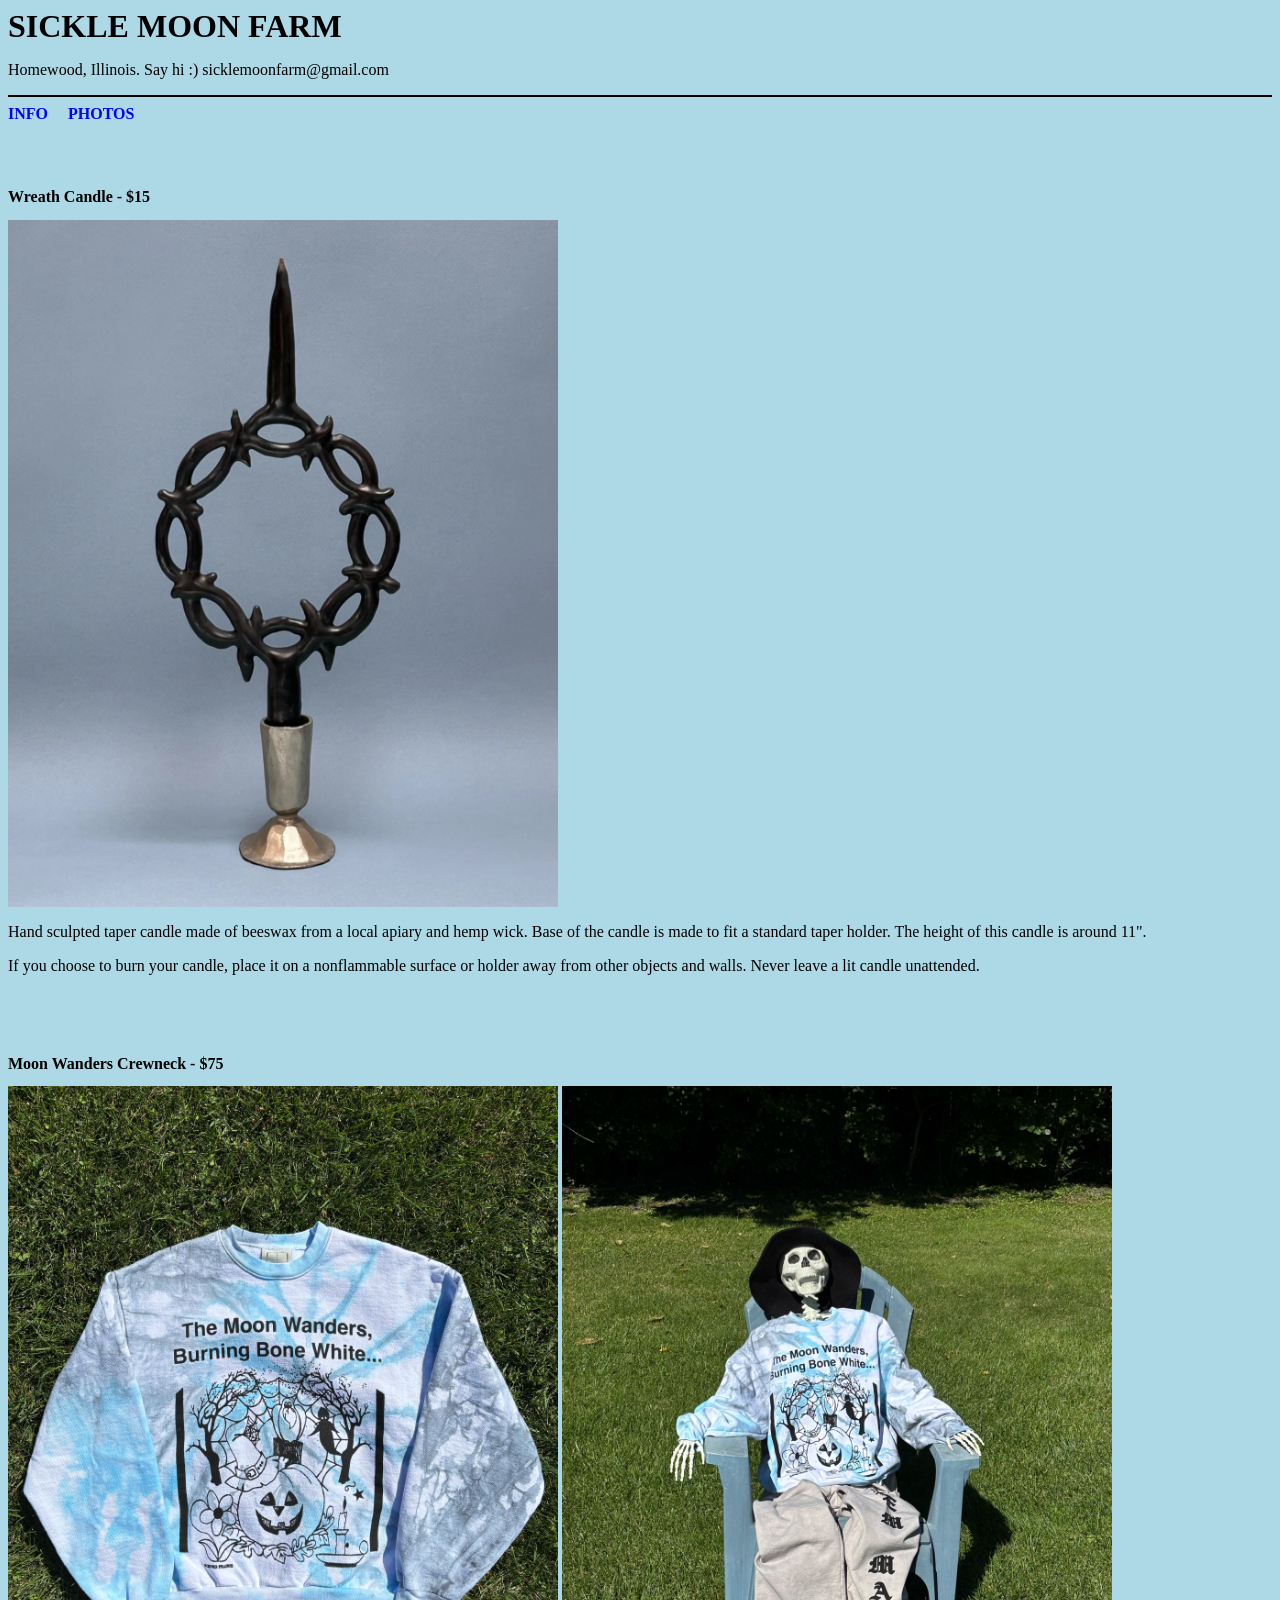
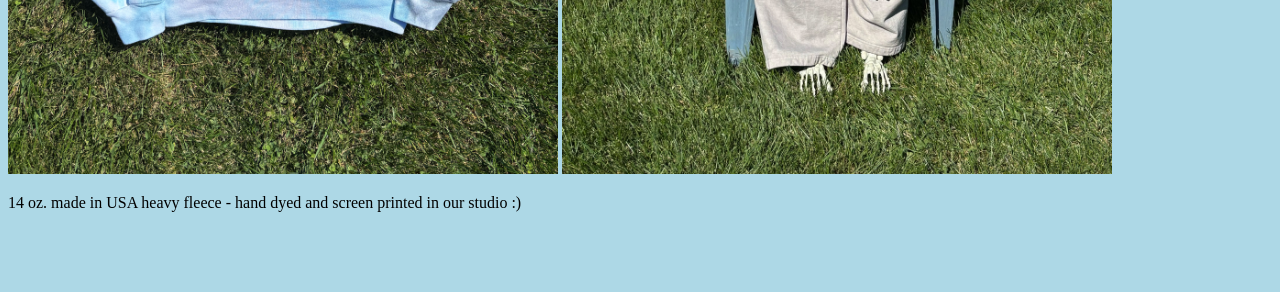
<file: sickle-moon-farm.html>
<head>
    <meta charset="UTF-8">
    <meta name="viewport" content="width=device-width, initial-scale=1.0">
    <title>Sickle Moon Farm</title>
    <link rel="icon" type="image/x-icon" href="/img/favicon.ico">
    <link rel="stylesheet" href="css/main.css">
</head>

<body>
   
    <header>
        <h1><a style="color: black; font-weight: bold; text-decoration: none;" href="sickle-moon-farm.html" >SICKLE MOON FARM</a></h1>
        <p>Homewood, Illinois. Say hi :) <a style="color: black; text-decoration: none;" href="mailto:sicklemoonfarm@gmail.com">sicklemoonfarm@gmail.com</a></p>
        <hr>
        
        <a style="color: blue; font-weight: bold; margin-right: 1em;" href="info.html" >INFO</a>
        <a style="color: blue; font-weight: bold;" href="info.html" >PHOTOS</a>
        </p>
        
    </header>
    

    <br><br>


    <main>
        <div>
        
            <div class="product">
            <h2 class="product-title">Wreath Candle - $15</h2>
            <div class="product-image"><img src="img/candle.jpg" alt=""></div>

            <br>
            <p> Hand sculpted taper candle made of beeswax from a local apiary and hemp wick. Base of the candle is made to fit a standard taper holder. The height of this candle is around 11".</p>
            <p>If you choose to burn your candle, place it on a nonflammable surface or holder away from other objects and walls. Never leave a lit candle unattended. </p>

            <script type="text/javascript">
/*<![CDATA[*/
(function () {
  var scriptURL = 'https://sdks.shopifycdn.com/buy-button/latest/buy-button-storefront.min.js';
  if (window.ShopifyBuy) {
    if (window.ShopifyBuy.UI) {
      ShopifyBuyInit();
    } else {
      loadScript();
    }
  } else {
    loadScript();
  }
  function loadScript() {
    var script = document.createElement('script');
    script.async = true;
    script.src = scriptURL;
    (document.getElementsByTagName('head')[0] || document.getElementsByTagName('body')[0]).appendChild(script);
    script.onload = ShopifyBuyInit;
  }
  function ShopifyBuyInit() {
    var client = ShopifyBuy.buildClient({
      domain: 'hollowpines.myshopify.com',
      storefrontAccessToken: 'afe94baeae93e9b2cb8dadbb6af37ba4',
    });
    ShopifyBuy.UI.onReady(client).then(function (ui) {
      ui.createComponent('product', {
        id: '8940017451257',
        node: document.getElementById('product-component-1757363249299'),
        moneyFormat: '%24%7B%7Bamount%7D%7D',
        options: {
  "product": {
                  "styles": {
                    "product": {
                      "@media (min-width: 601px)": {
                        "max-width": "calc(25% - 20px)",
                        "margin-left": "20px",
                        "margin-bottom": "50px"
                      },
                      "text-align": "left"
                    },
                    "title": {
                      "font-family": "Arial, sans-serif",
                      "font-weight": "normal",
                      "color": "#000000"
                    },
                    "button": {
                      "font-family": "Times New Roman, serif", //Button font//
                      "font-size": "16px", //button font size//
                      "padding-top": "10px",
                      "padding-bottom": "10px",
                      "color": "black", //button text color//
                      ":hover": {
                        "color": "blue", //button text hover color//
                        "background-color": "#a4cedc" // button hover color//
                      },
                      "background-color": "lightblue", //button color//
                      ":focus": {
                        "background-color": "lightblue"
                      },
                      "font-weight": "100", //button font weight//
                      "border-radius": "0px",
                      "border": "2px solid black", //button border//
                      "padding-left": "25px",
                      "padding-right": "25px"
                    },
                    "quantityInput": {
                      "font-size": "16px",
                      "padding-top": "16px",
                      "padding-bottom": "16px"
                    },
                    "price": {
                      "font-family": "Arial, sans-serif",
                      "color": "#000000"
                    },
                    "compareAt": {
                      "font-family": "Arial, sans-serif",
                      "color": "#000000"
                    },
                    "unitPrice": {
                      "font-family": "Arial, sans-serif",
                      "color": "#000000"
                    },
                    "description": {
                      "font-family": "Arial, sans-serif",
                      "font-size": "16px",
                      "color": "#000000"
                    }
                  },
                  "contents": {
                    "img": false,
                    "title": false,
                    "price": false
                  },
                  "text": {
                    "button": "PURCHASE" //Button text//
                  }
                },
                "productSet": {
                  "styles": {
                    "products": {
                      "@media (min-width: 601px)": {
                        "margin-left": "-20px"
                      }
                    }
                  }
                },
                "modalProduct": {
                  "contents": {
                    "img": false,
                    "imgWithCarousel": true,
                    "button": false,
                    "buttonWithQuantity": true
                  },
                  "styles": {
                    "product": {
                      "@media (min-width: 601px)": {
                        "max-width": "100%",
                        "margin-left": "0px",
                        "margin-bottom": "0px"
                      }
                    },
                    "button": {
                      "font-family": "Times New Roman, serif",
                      "font-size": "16px",
                      "padding-top": "16px",
                      "padding-bottom": "16px",
                      "color": "#000000",
                      ":hover": {
                        "color": "#000000",
                        "background-color": "#e6e6d8"
                      },
                      "background-color": "#fffff0",
                      ":focus": {
                        "background-color": "#e6e6d8"
                      },
                      "border-radius": "0px",
                      "padding-left": "20px",
                      "padding-right": "20px"
                    },
                    "quantityInput": {
                      "font-size": "16px",
                      "padding-top": "16px",
                      "padding-bottom": "16px"
                    },
                    "title": {
                      "font-family": "Helvetica Neue, sans-serif",
                      "font-weight": "bold",
                      "font-size": "26px",
                      "color": "#4c4c4c"
                    },
                    "price": {
                      "font-family": "Helvetica Neue, sans-serif",
                      "font-weight": "normal",
                      "font-size": "18px",
                      "color": "#4c4c4c"
                    },
                    "compareAt": {
                      "font-family": "Helvetica Neue, sans-serif",
                      "font-weight": "normal",
                      "font-size": "15.299999999999999px",
                      "color": "#4c4c4c"
                    },
                    "unitPrice": {
                      "font-family": "Helvetica Neue, sans-serif",
                      "font-weight": "normal",
                      "font-size": "15.299999999999999px",
                      "color": "#4c4c4c"
                    },
                    "description": {
                      "font-family": "Helvetica Neue, sans-serif",
                      "font-weight": "normal",
                      "font-size": "14px",
                      "color": "#4c4c4c"
                    }
                  },
                  "text": {
                    "button": "Add to cart"
                  }
                },
                "option": {
                  "styles": {
                    "label": {
                      "font-family": "Times New Roman, serif"
                    },
                    "select": { //Change font in size selector//
                     "padding": "auto",
                     "font-family": "Times New Roman, serif",
                      "font-weight": "100",
                     "font-size": "16px",
                      "color": "black",
                      "outline": "none", //Remove blue outline from size selector//
                    }
                  }
                },
                "cart": {
                  "styles": {
                    "button": {
                      "font-family": "Times New Roman, serif",
                      "font-size": "16px",
                      "border": "2px solid black", //Checkout button border//
                      "padding-top": "16px",
                      "padding-bottom": "16px",
                      "color": "#000000",
                      ":hover": {
                        "color": "blue",
                        "background-color": "#fffff0" //Cart checkout button hover color//
                      },
                      "background-color": "#fffff0",
                      ":focus": {
                        "background-color": "#fffff0"
                      },
                      "border-radius": "0px"
                    }, //Change style/color/font of cart text//
                    "title": {
                      "font-family": "Times New Roman, serif",
                      "color": "#000000"
                    },
                    "header": {
                      "color": "#000000"
                    },
                    "lineItems": { //Change style/color/font of product title text in cart//
                      "font-family": "Times New Roman, serif",
                      "font-weight": "bold",
                      "font-size": "16px",
                      "color": "red"
                    },
                    "subtotalText": { //Change style/color/font of subtotal message//
                      "font-family": "Times New Roman, serif",
                      "font-size": "14px",
                      "color": "#000000"
                    },
                    "subtotal": { //Change style/color/font of subtotal price//
                      "font-family": "Times New Roman, serif",
                      "font-size": "16px",
                      "color": "#000000"
                    },
                    "notice": { //Change style/color/font of notice at bottom of cart//
                      "font-family": "Times New Roman, serif",
                      "color": "#000000"
                    },
                    "currency": {
                      "color": "#000000"
                    },
                    "close": {
                      "color": "black", //Change cart close button color//
                      "outline": "none", //Remove blue outline from X (close button) in cart"
                      ":hover": {
                        "color": "black", //Change cart close button color when hovering//
                      }
                    },
                    "empty": { //Change style/color/font of empty cart message//
                      "font-family": "Times New Roman, serif",
                      "font-size": "16px",
                      "color": "#000000"
                    },
                    "noteDescription": {
                      "color": "#000000"
                    },
                    "discountText": {
                      "color": "#000000"
                    },
                    "discountIcon": {
                      "fill": "#000000"
                    },
                    "discountAmount": {
                      "color": "#000000"
                    },
                    "cart": {
                      "background-color": "#fffff0"
                    },
                    "footer": {
                      "background-color": "#fffff0"
                    }
                  },
                  "text": { //Cart text//
                    "title": "",
                    "empty": "Your cart is empty",
                    "notice": "",
                    "button": "CHECKOUT"
                  },
                  "popup": false
                },
                "toggle": {
                  "styles": {
                    "toggle": {
                      "font-family": "Times New Roman, serif",
                      "font-weight": "bold", //Cart pop out window font style//
                      "background-color": "#fffff0",
                      ":hover": {
                        "background-color": "#fffff0" //Cart pop out window hover color//
                      },
                      ":focus": {
                        "background-color": "#e6e6d8"
                      }
                    },
                    "count": {
                      "font-size": "20px", //Change cart quantity number size//
                      "color": "#000000",
                      ":hover": {
                        "color": "#000000"
                      }
                    },
                    "iconPath": {
                      "fill": "#000000"
                    }
                  }
                },
                "lineItem": { //Change style/color of everything inside upper portion of cart//
                  "styles": {
                    "variantTitle": {
                      "color": "#000000"
                    },
                    "title": {
                      "color": "#000000"
                    },
                    "price": {
                      "font-family": "Times New Roman, serif", //Change font for price of items//
                      "color": "#000000"
                    },
                    "fullPrice": {
                      "color": "#000000"
                    },
                    "discount": {
                      "color": "#000000"
                    },
                    "discountIcon": {
                      "fill": "#000000"
                    },
                    "quantity": {
                      "color": "#000000"
                    },
                    "quantityIncrement": {
                      "color": "#000000",
                      "border-color": "#000000"
                    },
                    "quantityDecrement": {
                      "color": "#000000",
                      "border-color": "#000000"
                    },
                    "quantityInput": {
                      "color": "#000000",
                      "border-color": "#000000"
                    }
                  }
                }
              },
                    });
                  });
                }
              })();
              /*]]>*/
            </script>

            <div id='product-component-1757363249299'></div>
            </div>

            <div class="product">
            <h2 class="product-title">Moon Wanders Crewneck - $75</h2>
            <div class="product-image"><img src="img/The Moon Wanders Crewneck.jpg" alt=""></div>
            <div class="product-image"><img src="img/The Moon Wanders Model.jpg" alt=""></div>

            <br>
            <p> 14 oz. made in USA heavy fleece - hand dyed and screen printed in our studio :)</p>

            <script type="text/javascript">
/*<![CDATA[*/
(function () {
  var scriptURL = 'https://sdks.shopifycdn.com/buy-button/latest/buy-button-storefront.min.js';
  if (window.ShopifyBuy) {
    if (window.ShopifyBuy.UI) {
      ShopifyBuyInit();
    } else {
      loadScript();
    }
  } else {
    loadScript();
  }
  function loadScript() {
    var script = document.createElement('script');
    script.async = true;
    script.src = scriptURL;
    (document.getElementsByTagName('head')[0] || document.getElementsByTagName('body')[0]).appendChild(script);
    script.onload = ShopifyBuyInit;
  }
  function ShopifyBuyInit() {
    var client = ShopifyBuy.buildClient({
      domain: 'hollowpines.myshopify.com',
      storefrontAccessToken: 'afe94baeae93e9b2cb8dadbb6af37ba4',
    });
    ShopifyBuy.UI.onReady(client).then(function (ui) {
      ui.createComponent('product', {
        id: '8940007522553',
        node: document.getElementById('product-component-1757363085378'),
        moneyFormat: '%24%7B%7Bamount%7D%7D',
        options: {
  "product": {
                  "styles": {
                    "product": {
                      "@media (min-width: 601px)": {
                        "max-width": "calc(25% - 20px)",
                        "margin-left": "20px",
                        "margin-bottom": "50px"
                      },
                      "text-align": "left"
                    },
                    "title": {
                      "font-family": "Arial, sans-serif",
                      "font-weight": "normal",
                      "color": "#000000"
                    },
                    "button": {
                      "font-family": "Times New Roman, serif", //Button font//
                      "font-size": "16px", //button font size//
                      "padding-top": "10px",
                      "padding-bottom": "10px",
                      "color": "black", //button text color//
                      ":hover": {
                        "color": "blue", //button text hover color//
                        "background-color": "#a4cedc" // button hover color//
                      },
                      "background-color": "lightblue", //button color//
                      ":focus": {
                        "background-color": "lightblue"
                      },
                      "font-weight": "100", //button font weight//
                      "border-radius": "0px",
                      "border": "2px solid black", //button border//
                      "padding-left": "25px",
                      "padding-right": "25px"
                    },
                    "quantityInput": {
                      "font-size": "16px",
                      "padding-top": "16px",
                      "padding-bottom": "16px"
                    },
                    "price": {
                      "font-family": "Arial, sans-serif",
                      "color": "#000000"
                    },
                    "compareAt": {
                      "font-family": "Arial, sans-serif",
                      "color": "#000000"
                    },
                    "unitPrice": {
                      "font-family": "Arial, sans-serif",
                      "color": "#000000"
                    },
                    "description": {
                      "font-family": "Arial, sans-serif",
                      "font-size": "16px",
                      "color": "#000000"
                    }
                  },
                  "contents": {
                    "img": false,
                    "title": false,
                    "price": false
                  },
                  "text": {
                    "button": "PURCHASE" //Button text//
                  }
                },
                "productSet": {
                  "styles": {
                    "products": {
                      "@media (min-width: 601px)": {
                        "margin-left": "-20px"
                      }
                    }
                  }
                },
                "modalProduct": {
                  "contents": {
                    "img": false,
                    "imgWithCarousel": true,
                    "button": false,
                    "buttonWithQuantity": true
                  },
                  "styles": {
                    "product": {
                      "@media (min-width: 601px)": {
                        "max-width": "100%",
                        "margin-left": "0px",
                        "margin-bottom": "0px"
                      }
                    },
                    "button": {
                      "font-family": "Times New Roman, serif",
                      "font-size": "16px",
                      "padding-top": "16px",
                      "padding-bottom": "16px",
                      "color": "#000000",
                      ":hover": {
                        "color": "#000000",
                        "background-color": "#e6e6d8"
                      },
                      "background-color": "#fffff0",
                      ":focus": {
                        "background-color": "#e6e6d8"
                      },
                      "border-radius": "0px",
                      "padding-left": "20px",
                      "padding-right": "20px"
                    },
                    "quantityInput": {
                      "font-size": "16px",
                      "padding-top": "16px",
                      "padding-bottom": "16px"
                    },
                    "title": {
                      "font-family": "Helvetica Neue, sans-serif",
                      "font-weight": "bold",
                      "font-size": "26px",
                      "color": "#4c4c4c"
                    },
                    "price": {
                      "font-family": "Helvetica Neue, sans-serif",
                      "font-weight": "normal",
                      "font-size": "18px",
                      "color": "#4c4c4c"
                    },
                    "compareAt": {
                      "font-family": "Helvetica Neue, sans-serif",
                      "font-weight": "normal",
                      "font-size": "15.299999999999999px",
                      "color": "#4c4c4c"
                    },
                    "unitPrice": {
                      "font-family": "Helvetica Neue, sans-serif",
                      "font-weight": "normal",
                      "font-size": "15.299999999999999px",
                      "color": "#4c4c4c"
                    },
                    "description": {
                      "font-family": "Helvetica Neue, sans-serif",
                      "font-weight": "normal",
                      "font-size": "14px",
                      "color": "#4c4c4c"
                    }
                  },
                  "text": {
                    "button": "Add to cart"
                  }
                },
                "option": {
                  "styles": {
                    "label": {
                      "font-family": "Times New Roman, serif"
                    },
                    "select": { //Change font in size selector//
                     "padding": "auto",
                     "font-family": "Times New Roman, serif",
                      "font-weight": "100",
                     "font-size": "16px",
                      "color": "black",
                      "outline": "none", //Remove blue outline from size selector//
                    }
                  }
                },
                "cart": {
                  "styles": {
                    "button": {
                      "font-family": "Times New Roman, serif",
                      "font-size": "16px",
                      "border": "2px solid black", //Checkout button border//
                      "padding-top": "16px",
                      "padding-bottom": "16px",
                      "color": "#000000",
                      ":hover": {
                        "color": "blue",
                        "background-color": "#fffff0" //Cart checkout button hover color//
                      },
                      "background-color": "#fffff0",
                      ":focus": {
                        "background-color": "#fffff0"
                      },
                      "border-radius": "0px"
                    }, //Change style/color/font of cart text//
                    "title": {
                      "font-family": "Times New Roman, serif",
                      "color": "#000000"
                    },
                    "header": {
                      "color": "#000000"
                    },
                    "lineItems": { //Change style/color/font of product title text in cart//
                      "font-family": "Times New Roman, serif",
                      "font-weight": "bold",
                      "font-size": "16px",
                      "color": "red"
                    },
                    "subtotalText": { //Change style/color/font of subtotal message//
                      "font-family": "Times New Roman, serif",
                      "font-size": "14px",
                      "color": "#000000"
                    },
                    "subtotal": { //Change style/color/font of subtotal price//
                      "font-family": "Times New Roman, serif",
                      "font-size": "16px",
                      "color": "#000000"
                    },
                    "notice": { //Change style/color/font of notice at bottom of cart//
                      "font-family": "Times New Roman, serif",
                      "color": "#000000"
                    },
                    "currency": {
                      "color": "#000000"
                    },
                    "close": {
                      "color": "black", //Change cart close button color//
                      "outline": "none", //Remove blue outline from X (close button) in cart"
                      ":hover": {
                        "color": "black", //Change cart close button color when hovering//
                      }
                    },
                    "empty": { //Change style/color/font of empty cart message//
                      "font-family": "Times New Roman, serif",
                      "font-size": "16px",
                      "color": "#000000"
                    },
                    "noteDescription": {
                      "color": "#000000"
                    },
                    "discountText": {
                      "color": "#000000"
                    },
                    "discountIcon": {
                      "fill": "#000000"
                    },
                    "discountAmount": {
                      "color": "#000000"
                    },
                    "cart": {
                      "background-color": "#fffff0"
                    },
                    "footer": {
                      "background-color": "#fffff0"
                    }
                  },
                  "text": { //Cart text//
                    "title": "",
                    "empty": "Your cart is empty",
                    "notice": "",
                    "button": "CHECKOUT"
                  },
                  "popup": false
                },
                "toggle": {
                  "styles": {
                    "toggle": {
                      "font-family": "Times New Roman, serif",
                      "font-weight": "bold", //Cart pop out window font style//
                      "background-color": "#fffff0",
                      ":hover": {
                        "background-color": "#fffff0" //Cart pop out window hover color//
                      },
                      ":focus": {
                        "background-color": "#e6e6d8"
                      }
                    },
                    "count": {
                      "font-size": "20px", //Change cart quantity number size//
                      "color": "#000000",
                      ":hover": {
                        "color": "#000000"
                      }
                    },
                    "iconPath": {
                      "fill": "#000000"
                    }
                  }
                },
                "lineItem": { //Change style/color of everything inside upper portion of cart//
                  "styles": {
                    "variantTitle": {
                      "color": "#000000"
                    },
                    "title": {
                      "color": "#000000"
                    },
                    "price": {
                      "font-family": "Times New Roman, serif", //Change font for price of items//
                      "color": "#000000"
                    },
                    "fullPrice": {
                      "color": "#000000"
                    },
                    "discount": {
                      "color": "#000000"
                    },
                    "discountIcon": {
                      "fill": "#000000"
                    },
                    "quantity": {
                      "color": "#000000"
                    },
                    "quantityIncrement": {
                      "color": "#000000",
                      "border-color": "#000000"
                    },
                    "quantityDecrement": {
                      "color": "#000000",
                      "border-color": "#000000"
                    },
                    "quantityInput": {
                      "color": "#000000",
                      "border-color": "#000000"
                    }
                  }
                }
              },
                    });
                  });
                }
              })();
              /*]]>*/
            </script>

           <div id='product-component-1757363085378'></div>
           </div>

      </div>
    </main>


</body>
</file>
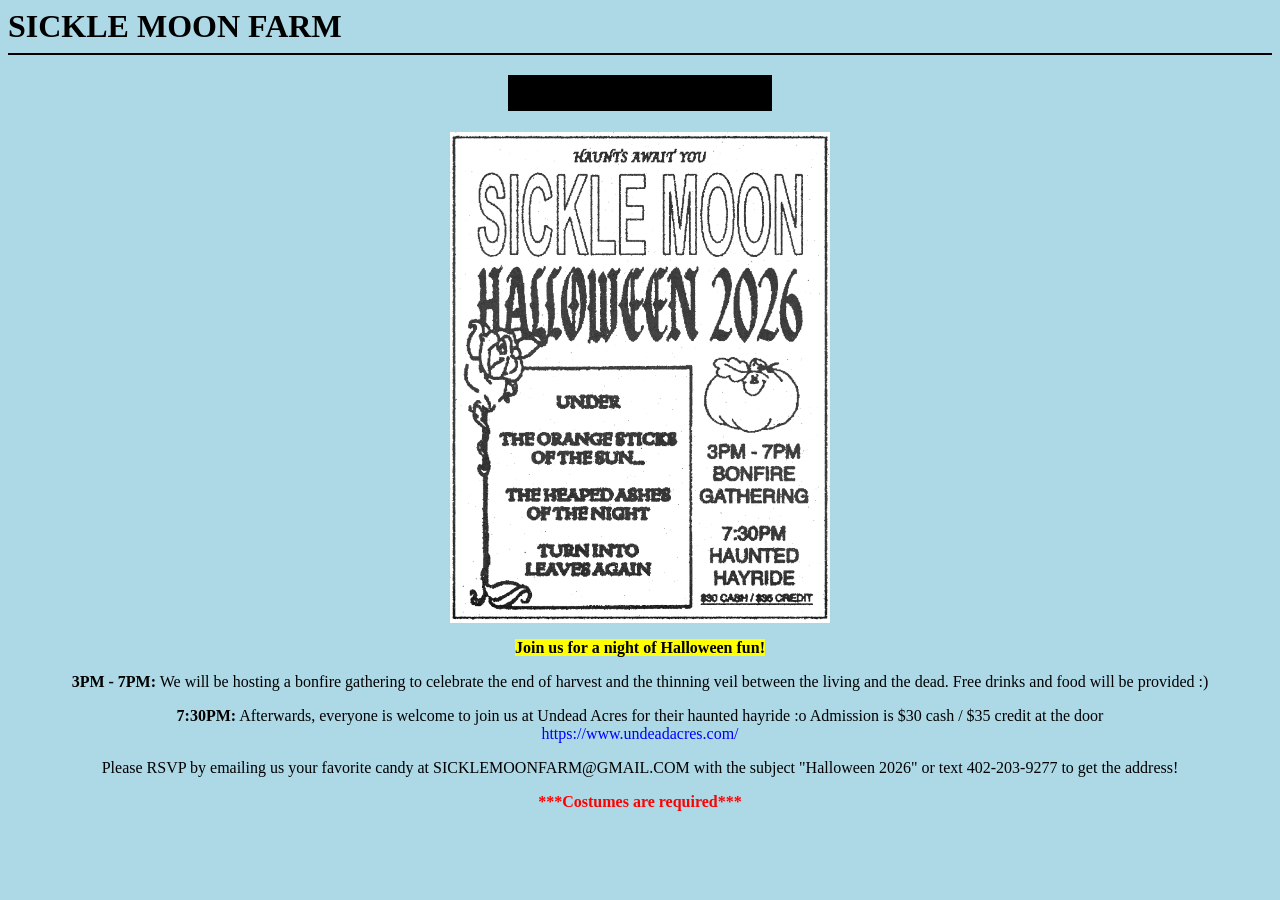
<file: youre-invited.html>
<head>
    <meta charset="UTF-8">
    <meta name="viewport" content="width=device-width, initial-scale=1.0">
    <title>You're Invited...</title>
    <link rel="icon" type="image/x-icon" href="/img/favicon.ico">
    <link rel="stylesheet" href="css/main.css">
     <style>
        .flash-text {
            font-size: 2rem;
            font-weight: bold;
            /* 
               Defines the animation name, duration, and infinite loop.
               'steps(1, end)' or 'step-end' removes the smooth transition.
            */
            animation: colorSwitch 2s steps(1, end) infinite;
        }

        @keyframes colorSwitch {
            0% {
                color: red;
            }
            50% {
                color: white
            }
        }
    </style>
</head>

<body>
   
    <header>
        <h1><a style="color: black; font-weight: bold; text-decoration: none;" href="index.html" >SICKLE MOON FARM</a></h1>
        <hr>
    </header>


    <main>
        <div style="text-align: center;">
        <p><h2><span class="flash-text" style="background-color: black;">&nbsp;&nbsp;&nbsp;You're invited...&nbsp;&nbsp;&nbsp;</span></h2></p>
        <img class="halloween" src="img/halloween2026.jpg" alt="">
        <p><span style="background-color: yellow; font-weight: bold;">Join us for a night of Halloween fun!</span></p>
        <p><b>3PM - 7PM:</b> We will be hosting a bonfire gathering to celebrate the end of harvest and the thinning veil between the living and the dead. Free drinks and food will be provided :)
        </p>
        <p><b>7:30PM:</b> Afterwards, everyone is welcome to join us at Undead Acres for their haunted hayride :o Admission is $30 cash / $35 credit at the door
           <br>
           <a href="https://www.undeadacres.com/">https://www.undeadacres.com/</a>
        </p>
        <p>Please RSVP by emailing us your favorite candy at SICKLEMOONFARM@GMAIL.COM with the subject "Halloween 2026" or text <span style="color: black;">402-203-9277</span> to get the address!</p>
         <p style="font-weight: bold; color: red;">***Costumes are required***</p>
        </div>
    </main>


</body>
</file>
<file: css/main.css>
body {
  background-color: lightblue;
  font-family: 'Times New Roman', Times, serif;
  font-size: medium;
  }

  h1 {
    margin-bottom: 0em;
  }

  hr {
    border: 1px solid black;
  }

  .important {
    color: black;
  }

  a:link {
    color: blue;
    background-color: transparent;
    text-decoration: none;
  }
  a:visited {
    color: blue;
    background-color: transparent;
    text-decoration: none;
  }
  a:hover {
    color: blue;
    background-color: transparent;
    text-decoration: underline;
  }
  a:active {
    color: blue;
    background-color: transparent;
    text-decoration: underline;
  }

  .product {
    margin-bottom: 5em;
    min-height: 400px;
    width: 100%;
  }

  .product-title {
    font-family: 'Times New Roman', Times, serif;
    font-weight:bold;
    font-size: medium;
    color: black;
  }

  div.product-image {
    display:inline-block;
  }


  img {
    width: 100%;
    max-width: 550px;
    border: 0px;
    border-style: solid;
    border-image: black;
  }

  .broom {
    width: 25%;
    margin-top: 5em;
    border: solid 4px blue;
    padding: 5px;
  }

  .fence {
    width: 25%;
    margin-bottom: 0em;
  }

  .halloween {
    width: 30%;
    margin-top: 0em;
  }

  .rainbowtext {
    font-weight: bold;
    text-align: left;

    /* Apply the rainbow gradient background */
    background-image: linear-gradient(to right, red, orange, yellow, green, blue, indigo, violet);

    /* Clip the background to the text area only */
    -webkit-background-clip: text; /* For Safari/older browsers */
    background-clip: text;

    /* Make the text color transparent to reveal the background gradient */
    -webkit-text-fill-color: transparent; /* For Safari/older browsers */
    color: transparent; /* Standard property */

    background-size: 400% 100%; /* Make background larger than the text area */
    animation: rainbow_animation 20s ease-in-out infinite; /* Add animation */
}

@keyframes rainbow_animation {
    0%, 100% {
        background-position: 0 0; /* Start position of the gradient background */
    }
    50% {
        background-position: 100% 0; /* End position to slide the gradient across */
    }
}


  @media only screen and (max-width: 600px) {
    .broom {
      width: 85%;
      margin-top: 4em;
    }

    .fence {
      width: 85%;
    }

    .halloween {
    width: 95%;
    margin-top: 0em;
  }
}
</file>
<file: css/info.css>
html { 
    background: url(/img/tree.jpg) no-repeat center center fixed; 
    background-color: ivory;
    -webkit-background-size: cover;
    -moz-background-size: cover;
    -o-background-size: cover;
    background-size: cover;
  }

 body {
  font-family: 'Times New Roman', Times, serif;
  font-size: medium;
  }

  h1 {
    margin-bottom: 0em;
  }

  hr {
    border: 1px solid black;
  }

  .info {
    width: 100%;
    max-width: 1000px;
    margin: 5em auto 0; 
    text-align: center;
    color: yellow;
    background-color: blue;
}

.fence {
    width: 50%;
    margin-bottom: 0em;
  }

  .important {
    color: black;
  }

  a:link {
    color: yellow;
    background-color: transparent;
    text-decoration: none;
  }
  a:visited {
    color: yellow;
    background-color: transparent;
    text-decoration: none;
  }
  a:hover {
    color: yellow;
    background-color: transparent;
    text-decoration: underline;
  }
  a:active {
    color: yellow;
    background-color: transparent;
    text-decoration: underline;
  }


  .rainbowtext {
    font-weight: bold;
    text-align: left;

    /* Apply the rainbow gradient background */
    background-image: linear-gradient(to right, red, orange, yellow, green, blue, indigo, violet);

    /* Clip the background to the text area only */
    -webkit-background-clip: text; /* For Safari/older browsers */
    background-clip: text;

    /* Make the text color transparent to reveal the background gradient */
    -webkit-text-fill-color: transparent; /* For Safari/older browsers */
    color: transparent; /* Standard property */

    background-size: 400% 100%; /* Make background larger than the text area */
    animation: rainbow_animation 20s ease-in-out infinite; /* Add animation */
}

@keyframes rainbow_animation {
    0%, 100% {
        background-position: 0 0; /* Start position of the gradient background */
    }
    50% {
        background-position: 100% 0; /* End position to slide the gradient across */
    }
}


@media only screen and (max-width: 600px) {

  body:before {
      content: "";
      display: block;
      position: fixed;
      left: 0;
      top: 0;
      width: 100vw;
      height: 100vh;
      z-index: -10;
      background: url(/img/tree.jpg) no-repeat center center;
      -webkit-background-size: cover;
      -moz-background-size: cover;
      -o-background-size: cover;
      background-size: cover;
    }

   p {
    width: 90%;
    max-width: 1000px;
   } 

   .fence {
      width: 90%;
    }
    
}
</file>
